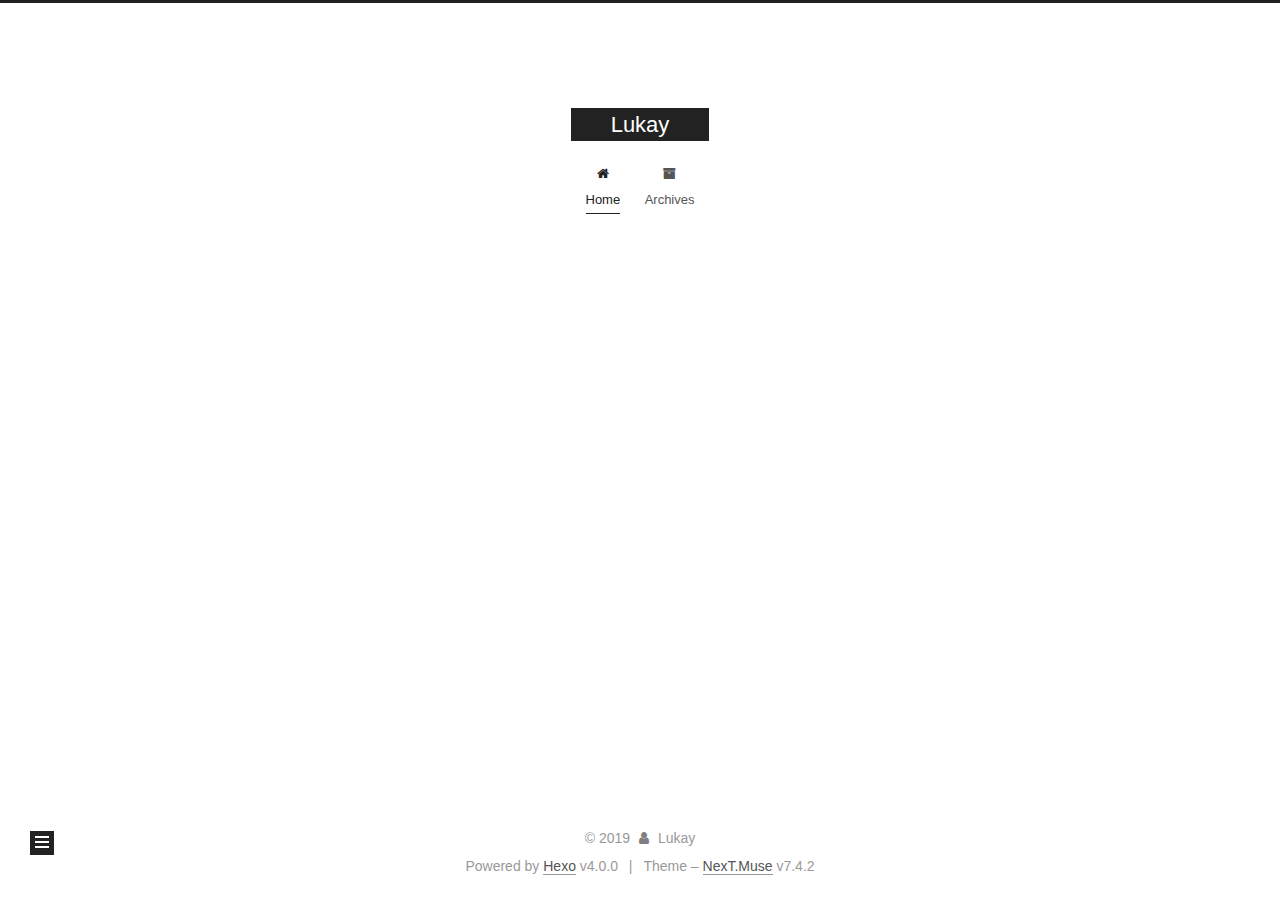
<file: index.html>
<!DOCTYPE html>
<html lang="en">
<head>
  <meta charset="UTF-8">
<meta name="viewport" content="width=device-width, initial-scale=1, maximum-scale=2">
<meta name="theme-color" content="#222">
<meta name="generator" content="Hexo 4.0.0">
  <link rel="apple-touch-icon" sizes="180x180" href="/images/apple-touch-icon-next.png?v=7.4.2">
  <link rel="icon" type="image/png" sizes="32x32" href="/images/favicon-32x32-next.png?v=7.4.2">
  <link rel="icon" type="image/png" sizes="16x16" href="/images/favicon-16x16-next.png?v=7.4.2">
  <link rel="mask-icon" href="/images/logo.svg?v=7.4.2" color="#222">

<link rel="stylesheet" href="/css/main.css?v=7.4.2">


<link rel="stylesheet" href="/lib/font-awesome/css/font-awesome.min.css?v=4.7.0">


<script id="hexo-configurations">
  var NexT = window.NexT || {};
  var CONFIG = {
    root: '/',
    scheme: 'Muse',
    version: '7.4.2',
    exturl: false,
    sidebar: {"position":"left","display":"post","offset":12,"onmobile":false},
    copycode: {"enable":false,"show_result":false,"style":null},
    back2top: {"enable":true,"sidebar":false,"scrollpercent":false},
    bookmark: {"enable":false,"color":"#222","save":"auto"},
    fancybox: false,
    mediumzoom: false,
    lazyload: false,
    pangu: false,
    algolia: {
      appID: '',
      apiKey: '',
      indexName: '',
      hits: {"per_page":10},
      labels: {"input_placeholder":"Search for Posts","hits_empty":"We didn't find any results for the search: ${query}","hits_stats":"${hits} results found in ${time} ms"}
    },
    localsearch: {"enable":false,"trigger":"auto","top_n_per_article":1,"unescape":false,"preload":false},
    path: '',
    motion: {"enable":true,"async":false,"transition":{"post_block":"fadeIn","post_header":"slideDownIn","post_body":"slideDownIn","coll_header":"slideLeftIn","sidebar":"slideUpIn"}},
    translation: {
      copy_button: 'Copy',
      copy_success: 'Copied',
      copy_failure: 'Copy failed'
    },
    sidebarPadding: 40
  };
</script>

  <meta name="description" content="developer">
<meta name="keywords" content="ios,developer,轻清">
<meta property="og:type" content="website">
<meta property="og:title" content="Lukay">
<meta property="og:url" content="http:&#x2F;&#x2F;lukay.cc&#x2F;index.html">
<meta property="og:site_name" content="Lukay">
<meta property="og:description" content="developer">
<meta property="og:locale" content="en">
<meta name="twitter:card" content="summary">

<link rel="canonical" href="http://lukay.cc/">


<script id="page-configurations">
  // https://hexo.io/docs/variables.html
  CONFIG.page = {
    sidebar: "",
    isHome: true,
    isPost: false,
    isPage: false,
    isArchive: false
  };
</script>

  <title>Lukay</title>
  








  <noscript>
  <style>
  .use-motion .brand,
  .use-motion .menu-item,
  .sidebar-inner,
  .use-motion .post-block,
  .use-motion .pagination,
  .use-motion .comments,
  .use-motion .post-header,
  .use-motion .post-body,
  .use-motion .collection-header { opacity: initial; }

  .use-motion .site-title,
  .use-motion .site-subtitle {
    opacity: initial;
    top: initial;
  }

  .use-motion .logo-line-before i { left: initial; }
  .use-motion .logo-line-after i { right: initial; }
  </style>
</noscript>

</head>

<body itemscope itemtype="http://schema.org/WebPage">
  <div class="container use-motion">
    <div class="headband"></div>

    <header class="header" itemscope itemtype="http://schema.org/WPHeader">
      <div class="header-inner"><div class="site-brand-container">
  <div class="site-meta">

    <div>
      <a href="/" class="brand" rel="start">
        <span class="logo-line-before"><i></i></span>
        <span class="site-title">Lukay</span>
        <span class="logo-line-after"><i></i></span>
      </a>
    </div>
  </div>

  <div class="site-nav-toggle">
    <div class="toggle" aria-label="Toggle navigation bar">
      <span class="toggle-line toggle-line-first"></span>
      <span class="toggle-line toggle-line-middle"></span>
      <span class="toggle-line toggle-line-last"></span>
    </div>
  </div>
</div>


<nav class="site-nav">
  
  <ul id="menu" class="menu">
        <li class="menu-item menu-item-home">

    <a href="/" rel="section"><i class="fa fa-fw fa-home"></i>Home</a>

  </li>
        <li class="menu-item menu-item-archives">

    <a href="/archives/" rel="section"><i class="fa fa-fw fa-archive"></i>Archives</a>

  </li>
  </ul>

</nav>
</div>
    </header>

    
  <div class="back-to-top">
    <i class="fa fa-arrow-up"></i>
    <span>0%</span>
  </div>


    <main class="main">
      <div class="main-inner">
        <div class="content-wrap">
          

          <div class="content">
            

  <div class="posts-expand">
        
  
  
  <article itemscope itemtype="http://schema.org/Article" class="post-block home" lang="en">
    <link itemprop="mainEntityOfPage" href="http://Lukay.cc/2019/10/22/hello-world/">

    <span hidden itemprop="author" itemscope itemtype="http://schema.org/Person">
      <meta itemprop="image" content="/images/avatar.gif">
      <meta itemprop="name" content="Lukay">
      <meta itemprop="description" content="developer">
    </span>

    <span hidden itemprop="publisher" itemscope itemtype="http://schema.org/Organization">
      <meta itemprop="name" content="Lukay">
    </span>
      <header class="post-header">
        <h1 class="post-title" itemprop="name headline">
          
            <a href="/2019/10/22/hello-world/" class="post-title-link" itemprop="url">Hello World</a>
        </h1>

        <div class="post-meta">
            <span class="post-meta-item">
              <span class="post-meta-item-icon">
                <i class="fa fa-calendar-o"></i>
              </span>
              <span class="post-meta-item-text">Posted on</span>
              

              <time title="Created: 2019-10-22 17:47:20 / Modified: 20:10:58" itemprop="dateCreated datePublished" datetime="2019-10-22T17:47:20+08:00">2019-10-22</time>
            </span>

          

        </div>
      </header>

    
    
    
    <div class="post-body" itemprop="articleBody">

      
          <p>Welcome !</p>

      
    </div>

    
    
    
      <footer class="post-footer">
        <div class="post-eof"></div>
      </footer>
  </article>
  
  
  

  </div>

  



          </div>
          

        </div>
          
  
  <div class="toggle sidebar-toggle">
    <span class="toggle-line toggle-line-first"></span>
    <span class="toggle-line toggle-line-middle"></span>
    <span class="toggle-line toggle-line-last"></span>
  </div>

  <aside class="sidebar">
    <div class="sidebar-inner">

      <ul class="sidebar-nav motion-element">
        <li class="sidebar-nav-toc">
          Table of Contents
        </li>
        <li class="sidebar-nav-overview">
          Overview
        </li>
      </ul>

      <!--noindex-->
      <div class="post-toc-wrap sidebar-panel">
      </div>
      <!--/noindex-->

      <div class="site-overview-wrap sidebar-panel">
        <div class="site-author motion-element" itemprop="author" itemscope itemtype="http://schema.org/Person">
  <img class="site-author-image" itemprop="image" alt="Lukay"
    src="/images/avatar.gif">
  <p class="site-author-name" itemprop="name">Lukay</p>
  <div class="site-description" itemprop="description">developer</div>
</div>
<div class="site-state-wrap motion-element">
  <nav class="site-state">
      <div class="site-state-item site-state-posts">
          <a href="/archives/">
        
          <span class="site-state-item-count">1</span>
          <span class="site-state-item-name">posts</span>
        </a>
      </div>
  </nav>
</div>



      </div>

    </div>
  </aside>
  <div id="sidebar-dimmer"></div>


      </div>
    </main>

    <footer class="footer">
      <div class="footer-inner">
        

<div class="copyright">
  
  &copy; 
  <span itemprop="copyrightYear">2019</span>
  <span class="with-love">
    <i class="fa fa-user"></i>
  </span>
  <span class="author" itemprop="copyrightHolder">Lukay</span>
</div>
  <div class="powered-by">Powered by <a href="https://hexo.io/" class="theme-link" rel="noopener" target="_blank">Hexo</a> v4.0.0
  </div>
  <span class="post-meta-divider">|</span>
  <div class="theme-info">Theme – <a href="https://muse.theme-next.org/" class="theme-link" rel="noopener" target="_blank">NexT.Muse</a> v7.4.2
  </div>

        












        
      </div>
    </footer>
  </div>

  
  <script src="/lib/anime.min.js?v=3.1.0"></script>
  <script src="/lib/velocity/velocity.min.js?v=1.2.1"></script>
  <script src="/lib/velocity/velocity.ui.min.js?v=1.2.1"></script>
<script src="/js/utils.js?v=7.4.2"></script><script src="/js/motion.js?v=7.4.2"></script>
<script src="/js/schemes/muse.js?v=7.4.2"></script>
<script src="/js/next-boot.js?v=7.4.2"></script>



  


















  

  

  

</body>
</html>
</file>
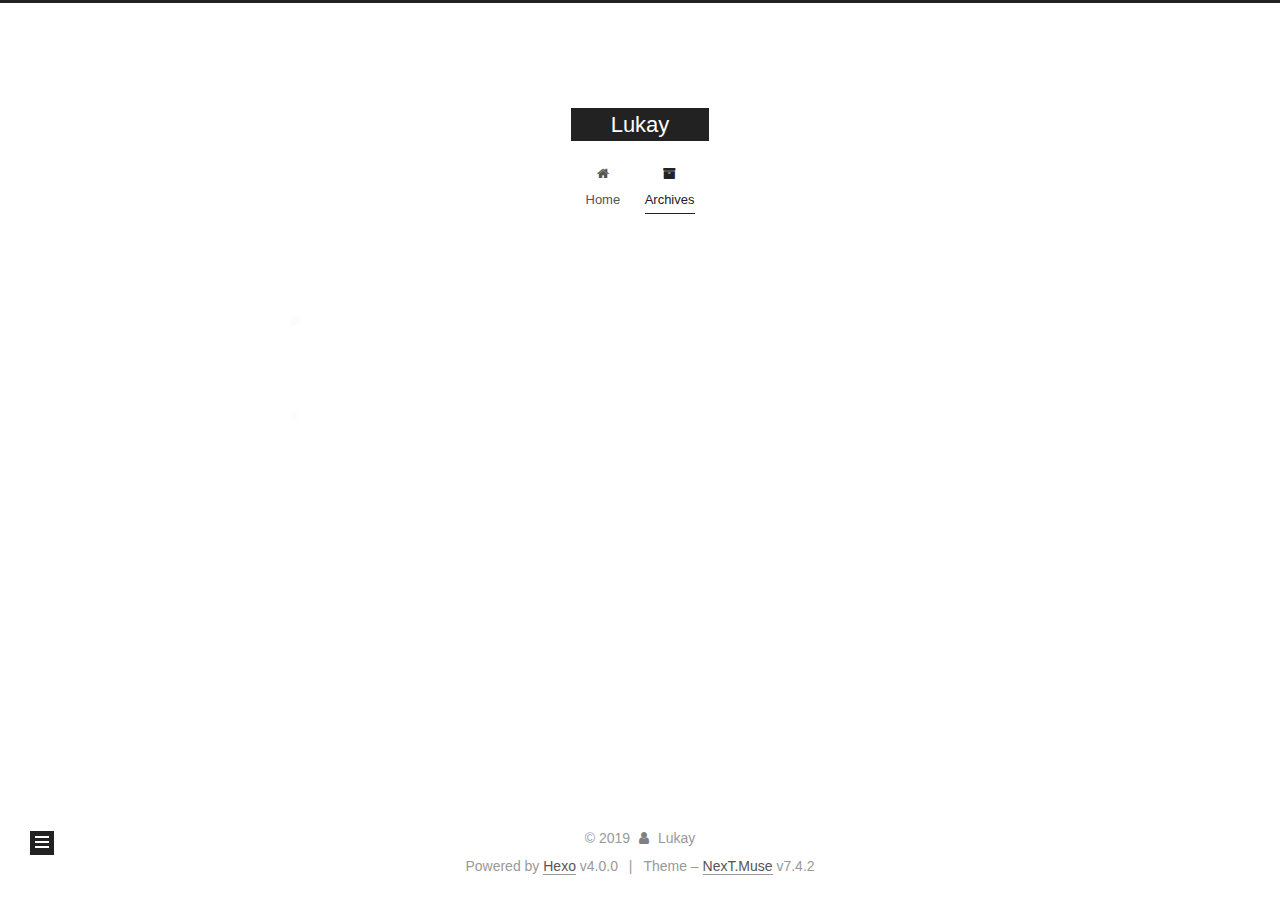
<file: archives/index.html>
<!DOCTYPE html>
<html lang="en">
<head>
  <meta charset="UTF-8">
<meta name="viewport" content="width=device-width, initial-scale=1, maximum-scale=2">
<meta name="theme-color" content="#222">
<meta name="generator" content="Hexo 4.0.0">
  <link rel="apple-touch-icon" sizes="180x180" href="/images/apple-touch-icon-next.png?v=7.4.2">
  <link rel="icon" type="image/png" sizes="32x32" href="/images/favicon-32x32-next.png?v=7.4.2">
  <link rel="icon" type="image/png" sizes="16x16" href="/images/favicon-16x16-next.png?v=7.4.2">
  <link rel="mask-icon" href="/images/logo.svg?v=7.4.2" color="#222">

<link rel="stylesheet" href="/css/main.css?v=7.4.2">


<link rel="stylesheet" href="/lib/font-awesome/css/font-awesome.min.css?v=4.7.0">


<script id="hexo-configurations">
  var NexT = window.NexT || {};
  var CONFIG = {
    root: '/',
    scheme: 'Muse',
    version: '7.4.2',
    exturl: false,
    sidebar: {"position":"left","display":"post","offset":12,"onmobile":false},
    copycode: {"enable":false,"show_result":false,"style":null},
    back2top: {"enable":true,"sidebar":false,"scrollpercent":false},
    bookmark: {"enable":false,"color":"#222","save":"auto"},
    fancybox: false,
    mediumzoom: false,
    lazyload: false,
    pangu: false,
    algolia: {
      appID: '',
      apiKey: '',
      indexName: '',
      hits: {"per_page":10},
      labels: {"input_placeholder":"Search for Posts","hits_empty":"We didn't find any results for the search: ${query}","hits_stats":"${hits} results found in ${time} ms"}
    },
    localsearch: {"enable":false,"trigger":"auto","top_n_per_article":1,"unescape":false,"preload":false},
    path: '',
    motion: {"enable":true,"async":false,"transition":{"post_block":"fadeIn","post_header":"slideDownIn","post_body":"slideDownIn","coll_header":"slideLeftIn","sidebar":"slideUpIn"}},
    translation: {
      copy_button: 'Copy',
      copy_success: 'Copied',
      copy_failure: 'Copy failed'
    },
    sidebarPadding: 40
  };
</script>

  <meta name="description" content="developer">
<meta name="keywords" content="ios,developer,轻清">
<meta property="og:type" content="website">
<meta property="og:title" content="Lukay">
<meta property="og:url" content="http:&#x2F;&#x2F;lukay.cc&#x2F;archives&#x2F;index.html">
<meta property="og:site_name" content="Lukay">
<meta property="og:description" content="developer">
<meta property="og:locale" content="en">
<meta name="twitter:card" content="summary">

<link rel="canonical" href="http://lukay.cc/archives/">


<script id="page-configurations">
  // https://hexo.io/docs/variables.html
  CONFIG.page = {
    sidebar: "",
    isHome: false,
    isPost: false,
    isPage: false,
    isArchive: true
  };
</script>

  <title>Archive | Lukay</title>
  








  <noscript>
  <style>
  .use-motion .brand,
  .use-motion .menu-item,
  .sidebar-inner,
  .use-motion .post-block,
  .use-motion .pagination,
  .use-motion .comments,
  .use-motion .post-header,
  .use-motion .post-body,
  .use-motion .collection-header { opacity: initial; }

  .use-motion .site-title,
  .use-motion .site-subtitle {
    opacity: initial;
    top: initial;
  }

  .use-motion .logo-line-before i { left: initial; }
  .use-motion .logo-line-after i { right: initial; }
  </style>
</noscript>

</head>

<body itemscope itemtype="http://schema.org/WebPage">
  <div class="container use-motion">
    <div class="headband"></div>

    <header class="header" itemscope itemtype="http://schema.org/WPHeader">
      <div class="header-inner"><div class="site-brand-container">
  <div class="site-meta">

    <div>
      <a href="/" class="brand" rel="start">
        <span class="logo-line-before"><i></i></span>
        <span class="site-title">Lukay</span>
        <span class="logo-line-after"><i></i></span>
      </a>
    </div>
  </div>

  <div class="site-nav-toggle">
    <div class="toggle" aria-label="Toggle navigation bar">
      <span class="toggle-line toggle-line-first"></span>
      <span class="toggle-line toggle-line-middle"></span>
      <span class="toggle-line toggle-line-last"></span>
    </div>
  </div>
</div>


<nav class="site-nav">
  
  <ul id="menu" class="menu">
        <li class="menu-item menu-item-home">

    <a href="/" rel="section"><i class="fa fa-fw fa-home"></i>Home</a>

  </li>
        <li class="menu-item menu-item-archives">

    <a href="/archives/" rel="section"><i class="fa fa-fw fa-archive"></i>Archives</a>

  </li>
  </ul>

</nav>
</div>
    </header>

    
  <div class="back-to-top">
    <i class="fa fa-arrow-up"></i>
    <span>0%</span>
  </div>


    <main class="main">
      <div class="main-inner">
        <div class="content-wrap">
          

          <div class="content">
            

  
  
  
  <div class="post-block">
    <div class="posts-collapse">
      <div class="collection-title">
        <span class="collection-header">Um..! 1 post. Keep on posting.</span>
      </div>

      
    <div class="collection-year">
      <h1 class="collection-header">2019</h1>
    </div>

  <article itemscope itemtype="http://schema.org/Article">
    <header class="post-header">

      <div class="post-meta">
        <time itemprop="dateCreated"
              datetime="2019-10-22T17:47:20+08:00"
              content="2019-10-22">
          10-22
        </time>
      </div>

      <h2 class="post-title">
          <a class="post-title-link" href="/2019/10/22/hello-world/" itemprop="url">
            <span itemprop="name">Hello World</span>
          </a>
      </h2>

    </header>
  </article>


    </div>
  </div>
  
  
  

  



          </div>
          

        </div>
          
  
  <div class="toggle sidebar-toggle">
    <span class="toggle-line toggle-line-first"></span>
    <span class="toggle-line toggle-line-middle"></span>
    <span class="toggle-line toggle-line-last"></span>
  </div>

  <aside class="sidebar">
    <div class="sidebar-inner">

      <ul class="sidebar-nav motion-element">
        <li class="sidebar-nav-toc">
          Table of Contents
        </li>
        <li class="sidebar-nav-overview">
          Overview
        </li>
      </ul>

      <!--noindex-->
      <div class="post-toc-wrap sidebar-panel">
      </div>
      <!--/noindex-->

      <div class="site-overview-wrap sidebar-panel">
        <div class="site-author motion-element" itemprop="author" itemscope itemtype="http://schema.org/Person">
  <img class="site-author-image" itemprop="image" alt="Lukay"
    src="/images/avatar.gif">
  <p class="site-author-name" itemprop="name">Lukay</p>
  <div class="site-description" itemprop="description">developer</div>
</div>
<div class="site-state-wrap motion-element">
  <nav class="site-state">
      <div class="site-state-item site-state-posts">
          <a href="/archives/">
        
          <span class="site-state-item-count">1</span>
          <span class="site-state-item-name">posts</span>
        </a>
      </div>
  </nav>
</div>



      </div>

    </div>
  </aside>
  <div id="sidebar-dimmer"></div>


      </div>
    </main>

    <footer class="footer">
      <div class="footer-inner">
        

<div class="copyright">
  
  &copy; 
  <span itemprop="copyrightYear">2019</span>
  <span class="with-love">
    <i class="fa fa-user"></i>
  </span>
  <span class="author" itemprop="copyrightHolder">Lukay</span>
</div>
  <div class="powered-by">Powered by <a href="https://hexo.io/" class="theme-link" rel="noopener" target="_blank">Hexo</a> v4.0.0
  </div>
  <span class="post-meta-divider">|</span>
  <div class="theme-info">Theme – <a href="https://muse.theme-next.org/" class="theme-link" rel="noopener" target="_blank">NexT.Muse</a> v7.4.2
  </div>

        












        
      </div>
    </footer>
  </div>

  
  <script src="/lib/anime.min.js?v=3.1.0"></script>
  <script src="/lib/velocity/velocity.min.js?v=1.2.1"></script>
  <script src="/lib/velocity/velocity.ui.min.js?v=1.2.1"></script>
<script src="/js/utils.js?v=7.4.2"></script><script src="/js/motion.js?v=7.4.2"></script>
<script src="/js/schemes/muse.js?v=7.4.2"></script>
<script src="/js/next-boot.js?v=7.4.2"></script>



  


















  

  

  

</body>
</html>
</file>
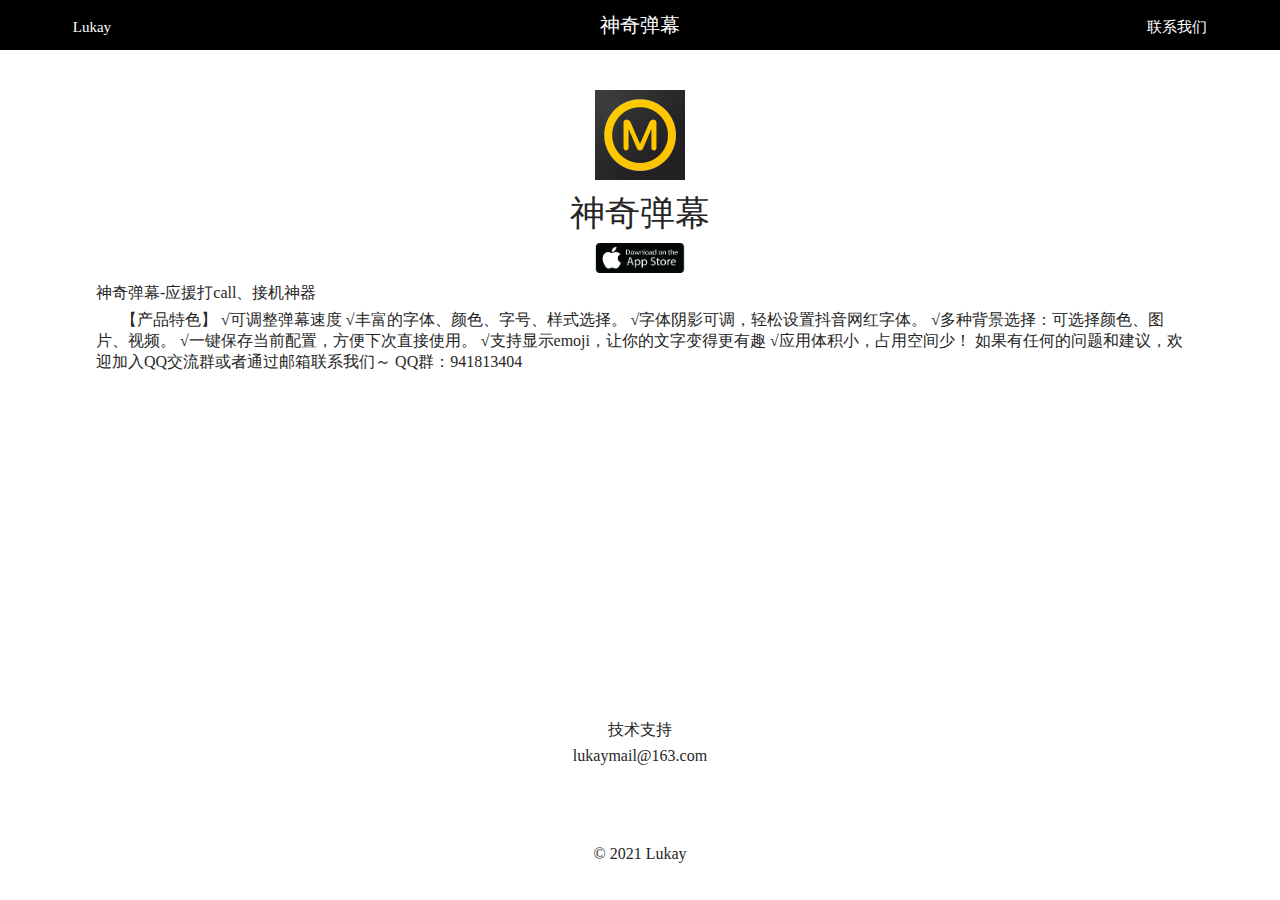
<file: moboard/index.html>
<!DOCTYPE html>
<html lang="en">
  <head>
    <meta charset="UTF-8" />
    <meta name="viewport" content="width=device-width, initial-scale=1.0" />
    <meta http-equiv="X-UA-Compatible" content="ie=edge" />
    <style>
        .p_app_desc{
            text-indent:25px
        }
        p{margin:6px 0}
    </style>
    <title>神奇弹幕-应援打call、接机神器</title>
  </head>
  <body style="background-color:white; color: #262626;">
    <div style="top: 0; left: 0;; width: 100%; height: 100%; position: absolute;">
      <div
        style="width: 100%;height: 50px; background-color: black;float: left;position: fixed; display: block; padding: 0; margin: 0;text-align:center"
      >
        <a
          style="text-align: left; font-size: 15px;margin: 0 auto; line-height: 50px; color: white; display: inline-block; width: 16%;text-decoration: none;"
          href="https://lukay.cc"
          >Lukay</a
        >
        <p
          style="text-align: center; font-size: 20px;margin: 0 auto; line-height: 50px; color: white; display: inline-block;width:56%;"
        >
        神奇弹幕
        </p>
        <a
          style="text-align: right; font-size: 15px;margin: 0 auto; line-height: 50px; color: white; display: inline-block; width: 16%; text-decoration: none;"
          href="mailto:lukaymail@163.com?subject=轻清app反馈&body=web_channel"
          >联系我们</a
        >
      </div>
      <div style="margin:90px auto;width: 85%;height: 60%;">
        <div style="text-align: center;">
          <img src="./icon.png" style="height: 90px; width: 90px; top: 50px;" />
          <p style="font-size: 35px;">神奇弹幕</p>
          <img src="./download_icon.png" style="height: 30px; width: 90px; top: 50px;" onclick="javascript:location.href='https://apps.apple.com/app/id1540905265'" />
              
        </div>
        <div>
          <p>神奇弹幕-应援打call、接机神器</p>
          <p class="p_app_desc">【产品特色】
          √可调整弹幕速度
          √丰富的字体、颜色、字号、样式选择。
          √字体阴影可调，轻松设置抖音网红字体。
          √多种背景选择：可选择颜色、图片、视频。
          √一键保存当前配置，方便下次直接使用。
          √支持显示emoji，让你的文字变得更有趣
          √应用体积小，占用空间少！

          如果有任何的问题和建议，欢迎加入QQ交流群或者通过邮箱联系我们～
          QQ群：941813404
          </p>
        </div>
      </div>
      <div style="margin: auto 0 80px 0; text-align: center;">
            <p>技术支持</p>
            <p>lukaymail@163.com</p>
    </div>
      <div style="height: 40px; width: 100%; text-align: center; margin: auto 0 0 0;">
          <p>© 2021  Lukay</p>
      </div>
    </div>
  </body>
</html>
</file>
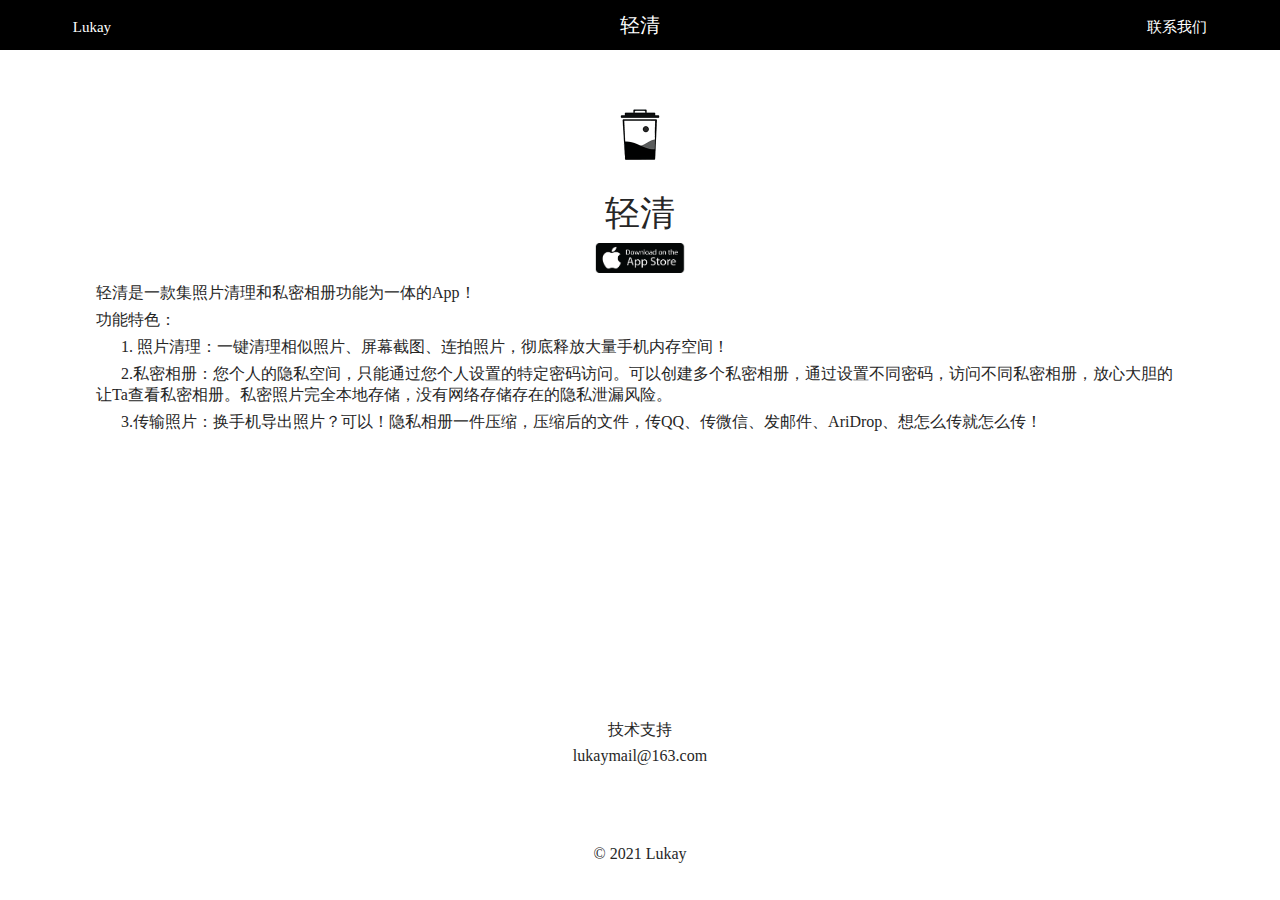
<file: qingqing/index.html>
<!DOCTYPE html>
<html lang="en">
  <head>
    <meta charset="UTF-8" />
    <meta name="viewport" content="width=device-width, initial-scale=1.0" />
    <meta http-equiv="X-UA-Compatible" content="ie=edge" />
    <style>
        .p_app_desc{
            text-indent:25px
        }
        p{margin:6px 0}
    </style>
    <title>轻清-轻松管理您的相册、私密相册</title>
  </head>
  <body style="background-color:white; color: #262626;">
    <div style="top: 0; left: 0;; width: 100%; height: 100%; position: absolute;">
      <div
        style="width: 100%;height: 50px; background-color: black;float: left;position: fixed; display: block; padding: 0; margin: 0;text-align:center"
      >
        <a
          style="text-align: left; font-size: 15px;margin: 0 auto; line-height: 50px; color: white; display: inline-block; width: 16%;text-decoration: none;"
          href="https://lukay.cc"
          >Lukay</a
        >
        <p
          style="text-align: center; font-size: 20px;margin: 0 auto; line-height: 50px; color: white; display: inline-block;width:56%;"
        >
          轻清
        </p>
        <a
          style="text-align: right; font-size: 15px;margin: 0 auto; line-height: 50px; color: white; display: inline-block; width: 16%; text-decoration: none;"
          href="mailto:lukaymail@163.com?subject=轻清app反馈&body=web_channel"
          >联系我们</a
        >
      </div>
      <div style="margin:90px auto;width: 85%;height: 60%;">
        <div style="text-align: center;">
          <img src="./icon.png" style="height: 90px; width: 90px; top: 50px;" />
          <p style="font-size: 35px;">轻清</p>
          <img src="./download_icon.png" style="height: 30px; width: 90px; top: 50px;" onclick="javascript:location.href='https://apps.apple.com/app/id1484043490'" />
        </div>
        <div>
          <p>轻清是一款集照片清理和私密相册功能为一体的App！</p>
          <p>功能特色：</p>
          <p class="p_app_desc">1. 照片清理：一键清理相似照片、屏幕截图、连拍照片，彻底释放大量手机内存空间！</p>
          <p class="p_app_desc">2.私密相册：您个人的隐私空间，只能通过您个人设置的特定密码访问。可以创建多个私密相册，通过设置不同密码，访问不同私密相册，放心大胆的让Ta查看私密相册。私密照片完全本地存储，没有网络存储存在的隐私泄漏风险。
          </p>
          <p class="p_app_desc">3.传输照片：换手机导出照片？可以！隐私相册一件压缩，压缩后的文件，传QQ、传微信、发邮件、AriDrop、想怎么传就怎么传！
          </p>
        </div>
      </div>
      <div style="margin: auto 0 80px 0; text-align: center;">
            <p>技术支持</p>
            <p>lukaymail@163.com</p>
    </div>
      <div style="height: 40px; width: 100%; text-align: center; margin: auto 0 0 0;">
          <p>© 2021  Lukay</p>
      </div>
    </div>
  </body>
</html>
</file>
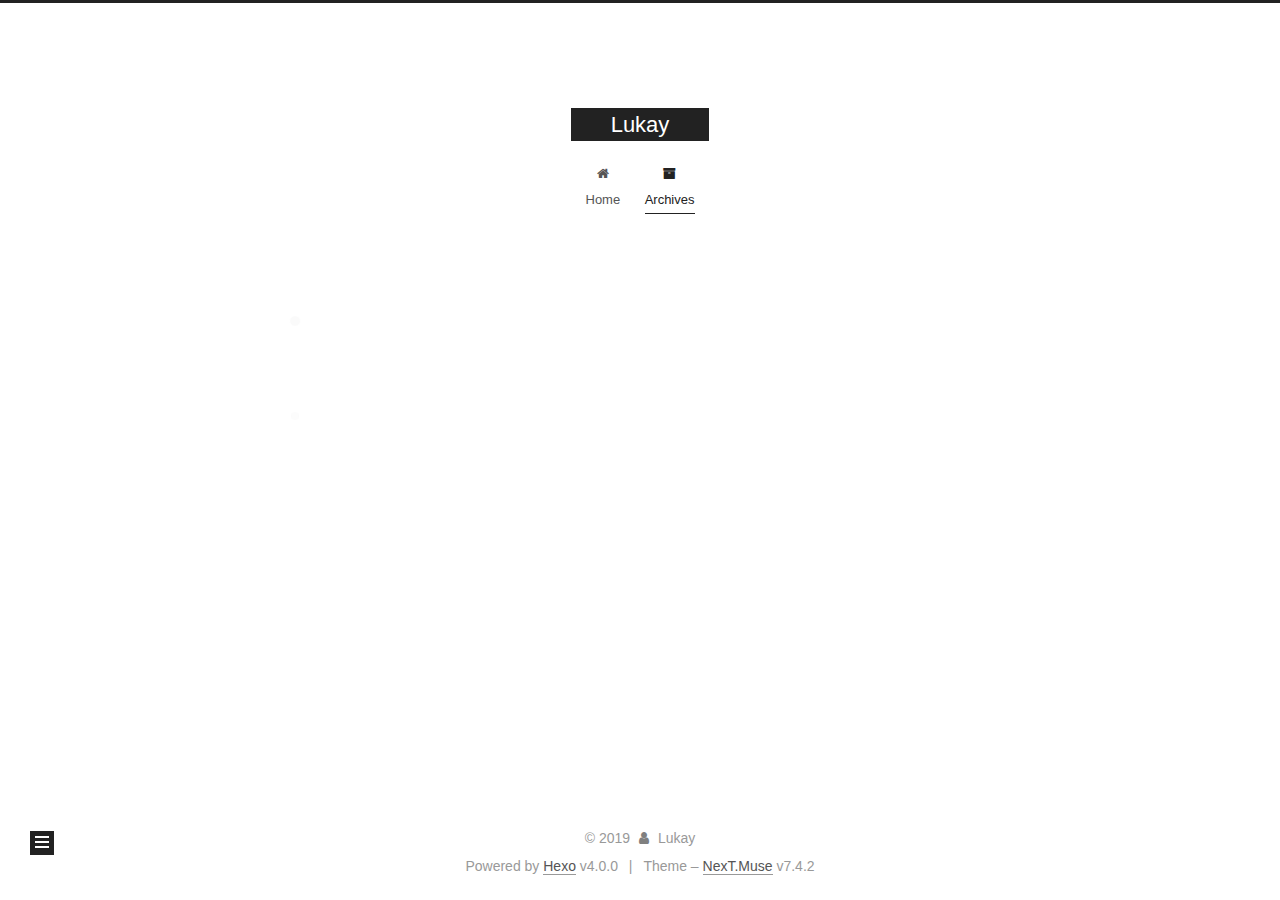
<file: archives/2019/index.html>
<!DOCTYPE html>
<html lang="en">
<head>
  <meta charset="UTF-8">
<meta name="viewport" content="width=device-width, initial-scale=1, maximum-scale=2">
<meta name="theme-color" content="#222">
<meta name="generator" content="Hexo 4.0.0">
  <link rel="apple-touch-icon" sizes="180x180" href="/images/apple-touch-icon-next.png?v=7.4.2">
  <link rel="icon" type="image/png" sizes="32x32" href="/images/favicon-32x32-next.png?v=7.4.2">
  <link rel="icon" type="image/png" sizes="16x16" href="/images/favicon-16x16-next.png?v=7.4.2">
  <link rel="mask-icon" href="/images/logo.svg?v=7.4.2" color="#222">

<link rel="stylesheet" href="/css/main.css?v=7.4.2">


<link rel="stylesheet" href="/lib/font-awesome/css/font-awesome.min.css?v=4.7.0">


<script id="hexo-configurations">
  var NexT = window.NexT || {};
  var CONFIG = {
    root: '/',
    scheme: 'Muse',
    version: '7.4.2',
    exturl: false,
    sidebar: {"position":"left","display":"post","offset":12,"onmobile":false},
    copycode: {"enable":false,"show_result":false,"style":null},
    back2top: {"enable":true,"sidebar":false,"scrollpercent":false},
    bookmark: {"enable":false,"color":"#222","save":"auto"},
    fancybox: false,
    mediumzoom: false,
    lazyload: false,
    pangu: false,
    algolia: {
      appID: '',
      apiKey: '',
      indexName: '',
      hits: {"per_page":10},
      labels: {"input_placeholder":"Search for Posts","hits_empty":"We didn't find any results for the search: ${query}","hits_stats":"${hits} results found in ${time} ms"}
    },
    localsearch: {"enable":false,"trigger":"auto","top_n_per_article":1,"unescape":false,"preload":false},
    path: '',
    motion: {"enable":true,"async":false,"transition":{"post_block":"fadeIn","post_header":"slideDownIn","post_body":"slideDownIn","coll_header":"slideLeftIn","sidebar":"slideUpIn"}},
    translation: {
      copy_button: 'Copy',
      copy_success: 'Copied',
      copy_failure: 'Copy failed'
    },
    sidebarPadding: 40
  };
</script>

  <meta name="description" content="developer">
<meta name="keywords" content="ios,developer,轻清">
<meta property="og:type" content="website">
<meta property="og:title" content="Lukay">
<meta property="og:url" content="http:&#x2F;&#x2F;lukay.cc&#x2F;archives&#x2F;2019&#x2F;index.html">
<meta property="og:site_name" content="Lukay">
<meta property="og:description" content="developer">
<meta property="og:locale" content="en">
<meta name="twitter:card" content="summary">

<link rel="canonical" href="http://lukay.cc/archives/2019/">


<script id="page-configurations">
  // https://hexo.io/docs/variables.html
  CONFIG.page = {
    sidebar: "",
    isHome: false,
    isPost: false,
    isPage: false,
    isArchive: true
  };
</script>

  <title>Archive | Lukay</title>
  








  <noscript>
  <style>
  .use-motion .brand,
  .use-motion .menu-item,
  .sidebar-inner,
  .use-motion .post-block,
  .use-motion .pagination,
  .use-motion .comments,
  .use-motion .post-header,
  .use-motion .post-body,
  .use-motion .collection-header { opacity: initial; }

  .use-motion .site-title,
  .use-motion .site-subtitle {
    opacity: initial;
    top: initial;
  }

  .use-motion .logo-line-before i { left: initial; }
  .use-motion .logo-line-after i { right: initial; }
  </style>
</noscript>

</head>

<body itemscope itemtype="http://schema.org/WebPage">
  <div class="container use-motion">
    <div class="headband"></div>

    <header class="header" itemscope itemtype="http://schema.org/WPHeader">
      <div class="header-inner"><div class="site-brand-container">
  <div class="site-meta">

    <div>
      <a href="/" class="brand" rel="start">
        <span class="logo-line-before"><i></i></span>
        <span class="site-title">Lukay</span>
        <span class="logo-line-after"><i></i></span>
      </a>
    </div>
  </div>

  <div class="site-nav-toggle">
    <div class="toggle" aria-label="Toggle navigation bar">
      <span class="toggle-line toggle-line-first"></span>
      <span class="toggle-line toggle-line-middle"></span>
      <span class="toggle-line toggle-line-last"></span>
    </div>
  </div>
</div>


<nav class="site-nav">
  
  <ul id="menu" class="menu">
        <li class="menu-item menu-item-home">

    <a href="/" rel="section"><i class="fa fa-fw fa-home"></i>Home</a>

  </li>
        <li class="menu-item menu-item-archives">

    <a href="/archives/" rel="section"><i class="fa fa-fw fa-archive"></i>Archives</a>

  </li>
  </ul>

</nav>
</div>
    </header>

    
  <div class="back-to-top">
    <i class="fa fa-arrow-up"></i>
    <span>0%</span>
  </div>


    <main class="main">
      <div class="main-inner">
        <div class="content-wrap">
          

          <div class="content">
            

  
  
  
  <div class="post-block">
    <div class="posts-collapse">
      <div class="collection-title">
        <span class="collection-header">Um..! 1 post. Keep on posting.</span>
      </div>

      
    <div class="collection-year">
      <h1 class="collection-header">2019</h1>
    </div>

  <article itemscope itemtype="http://schema.org/Article">
    <header class="post-header">

      <div class="post-meta">
        <time itemprop="dateCreated"
              datetime="2019-10-22T17:47:20+08:00"
              content="2019-10-22">
          10-22
        </time>
      </div>

      <h2 class="post-title">
          <a class="post-title-link" href="/2019/10/22/hello-world/" itemprop="url">
            <span itemprop="name">Hello World</span>
          </a>
      </h2>

    </header>
  </article>


    </div>
  </div>
  
  
  

  



          </div>
          

        </div>
          
  
  <div class="toggle sidebar-toggle">
    <span class="toggle-line toggle-line-first"></span>
    <span class="toggle-line toggle-line-middle"></span>
    <span class="toggle-line toggle-line-last"></span>
  </div>

  <aside class="sidebar">
    <div class="sidebar-inner">

      <ul class="sidebar-nav motion-element">
        <li class="sidebar-nav-toc">
          Table of Contents
        </li>
        <li class="sidebar-nav-overview">
          Overview
        </li>
      </ul>

      <!--noindex-->
      <div class="post-toc-wrap sidebar-panel">
      </div>
      <!--/noindex-->

      <div class="site-overview-wrap sidebar-panel">
        <div class="site-author motion-element" itemprop="author" itemscope itemtype="http://schema.org/Person">
  <img class="site-author-image" itemprop="image" alt="Lukay"
    src="/images/avatar.gif">
  <p class="site-author-name" itemprop="name">Lukay</p>
  <div class="site-description" itemprop="description">developer</div>
</div>
<div class="site-state-wrap motion-element">
  <nav class="site-state">
      <div class="site-state-item site-state-posts">
          <a href="/archives/">
        
          <span class="site-state-item-count">1</span>
          <span class="site-state-item-name">posts</span>
        </a>
      </div>
  </nav>
</div>



      </div>

    </div>
  </aside>
  <div id="sidebar-dimmer"></div>


      </div>
    </main>

    <footer class="footer">
      <div class="footer-inner">
        

<div class="copyright">
  
  &copy; 
  <span itemprop="copyrightYear">2019</span>
  <span class="with-love">
    <i class="fa fa-user"></i>
  </span>
  <span class="author" itemprop="copyrightHolder">Lukay</span>
</div>
  <div class="powered-by">Powered by <a href="https://hexo.io/" class="theme-link" rel="noopener" target="_blank">Hexo</a> v4.0.0
  </div>
  <span class="post-meta-divider">|</span>
  <div class="theme-info">Theme – <a href="https://muse.theme-next.org/" class="theme-link" rel="noopener" target="_blank">NexT.Muse</a> v7.4.2
  </div>

        












        
      </div>
    </footer>
  </div>

  
  <script src="/lib/anime.min.js?v=3.1.0"></script>
  <script src="/lib/velocity/velocity.min.js?v=1.2.1"></script>
  <script src="/lib/velocity/velocity.ui.min.js?v=1.2.1"></script>
<script src="/js/utils.js?v=7.4.2"></script><script src="/js/motion.js?v=7.4.2"></script>
<script src="/js/schemes/muse.js?v=7.4.2"></script>
<script src="/js/next-boot.js?v=7.4.2"></script>



  


















  

  

  

</body>
</html>
</file>
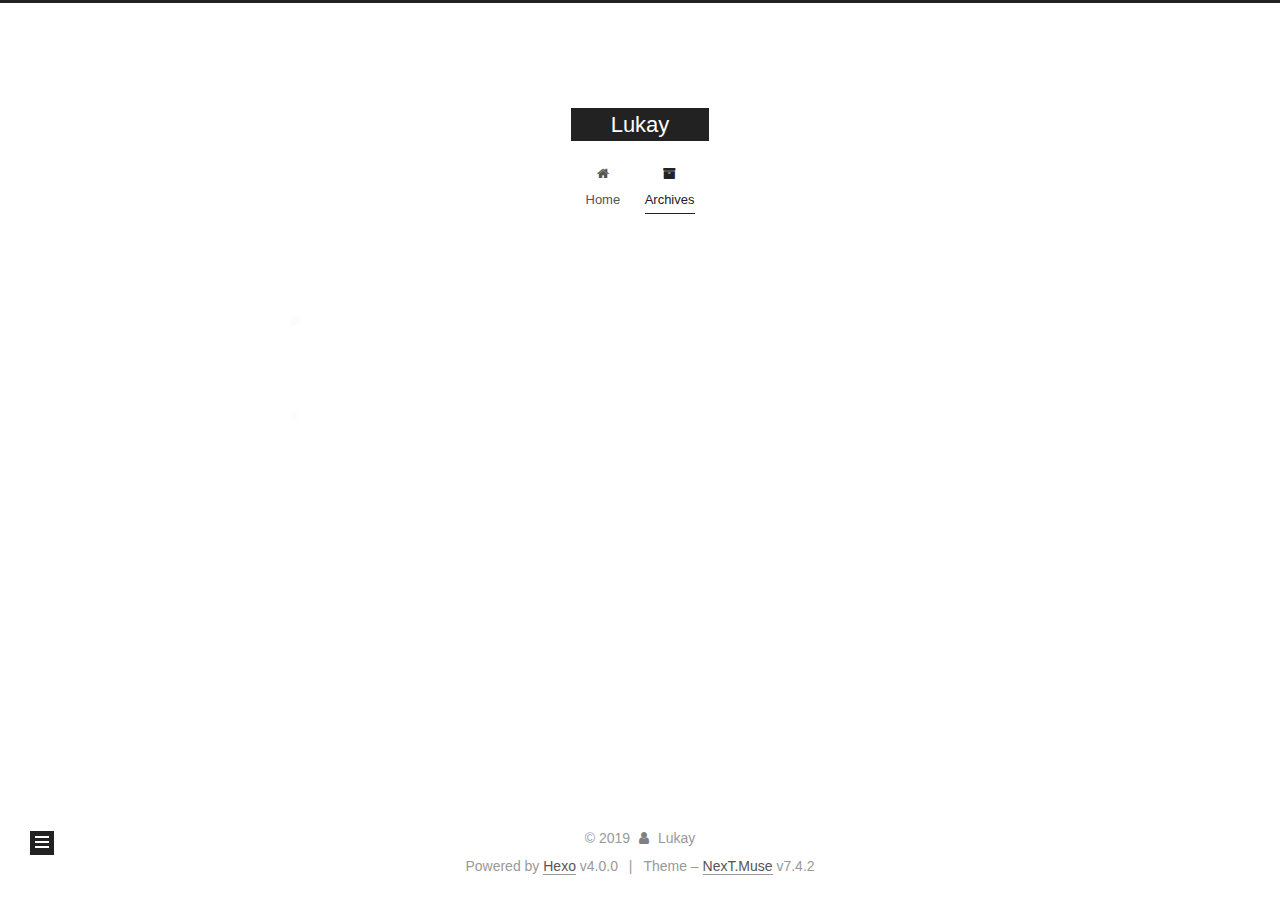
<file: archives/2019/10/index.html>
<!DOCTYPE html>
<html lang="en">
<head>
  <meta charset="UTF-8">
<meta name="viewport" content="width=device-width, initial-scale=1, maximum-scale=2">
<meta name="theme-color" content="#222">
<meta name="generator" content="Hexo 4.0.0">
  <link rel="apple-touch-icon" sizes="180x180" href="/images/apple-touch-icon-next.png?v=7.4.2">
  <link rel="icon" type="image/png" sizes="32x32" href="/images/favicon-32x32-next.png?v=7.4.2">
  <link rel="icon" type="image/png" sizes="16x16" href="/images/favicon-16x16-next.png?v=7.4.2">
  <link rel="mask-icon" href="/images/logo.svg?v=7.4.2" color="#222">

<link rel="stylesheet" href="/css/main.css?v=7.4.2">


<link rel="stylesheet" href="/lib/font-awesome/css/font-awesome.min.css?v=4.7.0">


<script id="hexo-configurations">
  var NexT = window.NexT || {};
  var CONFIG = {
    root: '/',
    scheme: 'Muse',
    version: '7.4.2',
    exturl: false,
    sidebar: {"position":"left","display":"post","offset":12,"onmobile":false},
    copycode: {"enable":false,"show_result":false,"style":null},
    back2top: {"enable":true,"sidebar":false,"scrollpercent":false},
    bookmark: {"enable":false,"color":"#222","save":"auto"},
    fancybox: false,
    mediumzoom: false,
    lazyload: false,
    pangu: false,
    algolia: {
      appID: '',
      apiKey: '',
      indexName: '',
      hits: {"per_page":10},
      labels: {"input_placeholder":"Search for Posts","hits_empty":"We didn't find any results for the search: ${query}","hits_stats":"${hits} results found in ${time} ms"}
    },
    localsearch: {"enable":false,"trigger":"auto","top_n_per_article":1,"unescape":false,"preload":false},
    path: '',
    motion: {"enable":true,"async":false,"transition":{"post_block":"fadeIn","post_header":"slideDownIn","post_body":"slideDownIn","coll_header":"slideLeftIn","sidebar":"slideUpIn"}},
    translation: {
      copy_button: 'Copy',
      copy_success: 'Copied',
      copy_failure: 'Copy failed'
    },
    sidebarPadding: 40
  };
</script>

  <meta name="description" content="developer">
<meta name="keywords" content="ios,developer,轻清">
<meta property="og:type" content="website">
<meta property="og:title" content="Lukay">
<meta property="og:url" content="http:&#x2F;&#x2F;lukay.cc&#x2F;archives&#x2F;2019&#x2F;10&#x2F;index.html">
<meta property="og:site_name" content="Lukay">
<meta property="og:description" content="developer">
<meta property="og:locale" content="en">
<meta name="twitter:card" content="summary">

<link rel="canonical" href="http://lukay.cc/archives/2019/10/">


<script id="page-configurations">
  // https://hexo.io/docs/variables.html
  CONFIG.page = {
    sidebar: "",
    isHome: false,
    isPost: false,
    isPage: false,
    isArchive: true
  };
</script>

  <title>Archive | Lukay</title>
  








  <noscript>
  <style>
  .use-motion .brand,
  .use-motion .menu-item,
  .sidebar-inner,
  .use-motion .post-block,
  .use-motion .pagination,
  .use-motion .comments,
  .use-motion .post-header,
  .use-motion .post-body,
  .use-motion .collection-header { opacity: initial; }

  .use-motion .site-title,
  .use-motion .site-subtitle {
    opacity: initial;
    top: initial;
  }

  .use-motion .logo-line-before i { left: initial; }
  .use-motion .logo-line-after i { right: initial; }
  </style>
</noscript>

</head>

<body itemscope itemtype="http://schema.org/WebPage">
  <div class="container use-motion">
    <div class="headband"></div>

    <header class="header" itemscope itemtype="http://schema.org/WPHeader">
      <div class="header-inner"><div class="site-brand-container">
  <div class="site-meta">

    <div>
      <a href="/" class="brand" rel="start">
        <span class="logo-line-before"><i></i></span>
        <span class="site-title">Lukay</span>
        <span class="logo-line-after"><i></i></span>
      </a>
    </div>
  </div>

  <div class="site-nav-toggle">
    <div class="toggle" aria-label="Toggle navigation bar">
      <span class="toggle-line toggle-line-first"></span>
      <span class="toggle-line toggle-line-middle"></span>
      <span class="toggle-line toggle-line-last"></span>
    </div>
  </div>
</div>


<nav class="site-nav">
  
  <ul id="menu" class="menu">
        <li class="menu-item menu-item-home">

    <a href="/" rel="section"><i class="fa fa-fw fa-home"></i>Home</a>

  </li>
        <li class="menu-item menu-item-archives">

    <a href="/archives/" rel="section"><i class="fa fa-fw fa-archive"></i>Archives</a>

  </li>
  </ul>

</nav>
</div>
    </header>

    
  <div class="back-to-top">
    <i class="fa fa-arrow-up"></i>
    <span>0%</span>
  </div>


    <main class="main">
      <div class="main-inner">
        <div class="content-wrap">
          

          <div class="content">
            

  
  
  
  <div class="post-block">
    <div class="posts-collapse">
      <div class="collection-title">
        <span class="collection-header">Um..! 1 post. Keep on posting.</span>
      </div>

      
    <div class="collection-year">
      <h1 class="collection-header">2019</h1>
    </div>

  <article itemscope itemtype="http://schema.org/Article">
    <header class="post-header">

      <div class="post-meta">
        <time itemprop="dateCreated"
              datetime="2019-10-22T17:47:20+08:00"
              content="2019-10-22">
          10-22
        </time>
      </div>

      <h2 class="post-title">
          <a class="post-title-link" href="/2019/10/22/hello-world/" itemprop="url">
            <span itemprop="name">Hello World</span>
          </a>
      </h2>

    </header>
  </article>


    </div>
  </div>
  
  
  

  



          </div>
          

        </div>
          
  
  <div class="toggle sidebar-toggle">
    <span class="toggle-line toggle-line-first"></span>
    <span class="toggle-line toggle-line-middle"></span>
    <span class="toggle-line toggle-line-last"></span>
  </div>

  <aside class="sidebar">
    <div class="sidebar-inner">

      <ul class="sidebar-nav motion-element">
        <li class="sidebar-nav-toc">
          Table of Contents
        </li>
        <li class="sidebar-nav-overview">
          Overview
        </li>
      </ul>

      <!--noindex-->
      <div class="post-toc-wrap sidebar-panel">
      </div>
      <!--/noindex-->

      <div class="site-overview-wrap sidebar-panel">
        <div class="site-author motion-element" itemprop="author" itemscope itemtype="http://schema.org/Person">
  <img class="site-author-image" itemprop="image" alt="Lukay"
    src="/images/avatar.gif">
  <p class="site-author-name" itemprop="name">Lukay</p>
  <div class="site-description" itemprop="description">developer</div>
</div>
<div class="site-state-wrap motion-element">
  <nav class="site-state">
      <div class="site-state-item site-state-posts">
          <a href="/archives/">
        
          <span class="site-state-item-count">1</span>
          <span class="site-state-item-name">posts</span>
        </a>
      </div>
  </nav>
</div>



      </div>

    </div>
  </aside>
  <div id="sidebar-dimmer"></div>


      </div>
    </main>

    <footer class="footer">
      <div class="footer-inner">
        

<div class="copyright">
  
  &copy; 
  <span itemprop="copyrightYear">2019</span>
  <span class="with-love">
    <i class="fa fa-user"></i>
  </span>
  <span class="author" itemprop="copyrightHolder">Lukay</span>
</div>
  <div class="powered-by">Powered by <a href="https://hexo.io/" class="theme-link" rel="noopener" target="_blank">Hexo</a> v4.0.0
  </div>
  <span class="post-meta-divider">|</span>
  <div class="theme-info">Theme – <a href="https://muse.theme-next.org/" class="theme-link" rel="noopener" target="_blank">NexT.Muse</a> v7.4.2
  </div>

        












        
      </div>
    </footer>
  </div>

  
  <script src="/lib/anime.min.js?v=3.1.0"></script>
  <script src="/lib/velocity/velocity.min.js?v=1.2.1"></script>
  <script src="/lib/velocity/velocity.ui.min.js?v=1.2.1"></script>
<script src="/js/utils.js?v=7.4.2"></script><script src="/js/motion.js?v=7.4.2"></script>
<script src="/js/schemes/muse.js?v=7.4.2"></script>
<script src="/js/next-boot.js?v=7.4.2"></script>



  


















  

  

  

</body>
</html>
</file>
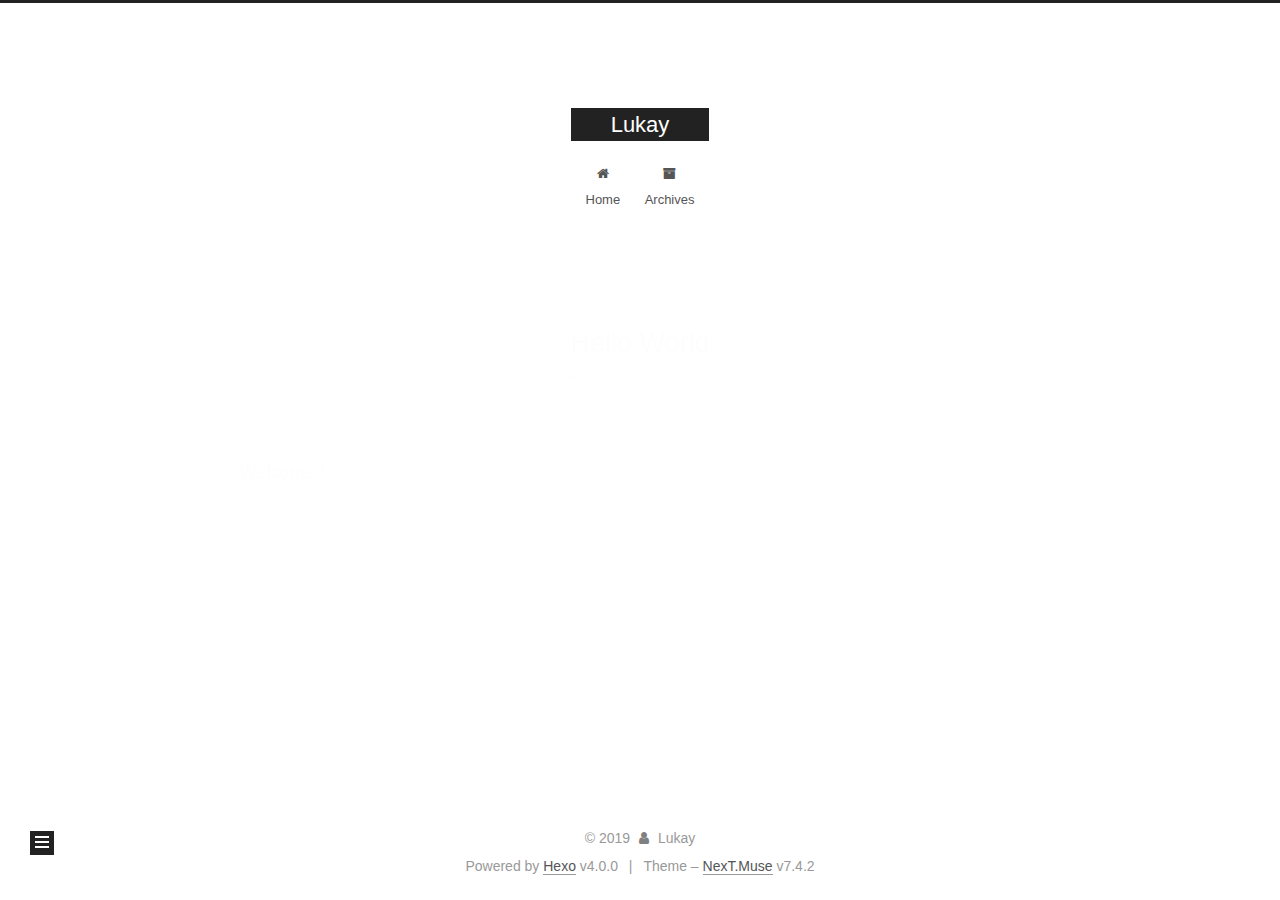
<file: 2019/10/22/hello-world/index.html>
<!DOCTYPE html>
<html lang="en">
<head>
  <meta charset="UTF-8">
<meta name="viewport" content="width=device-width, initial-scale=1, maximum-scale=2">
<meta name="theme-color" content="#222">
<meta name="generator" content="Hexo 4.0.0">
  <link rel="apple-touch-icon" sizes="180x180" href="/images/apple-touch-icon-next.png?v=7.4.2">
  <link rel="icon" type="image/png" sizes="32x32" href="/images/favicon-32x32-next.png?v=7.4.2">
  <link rel="icon" type="image/png" sizes="16x16" href="/images/favicon-16x16-next.png?v=7.4.2">
  <link rel="mask-icon" href="/images/logo.svg?v=7.4.2" color="#222">

<link rel="stylesheet" href="/css/main.css?v=7.4.2">


<link rel="stylesheet" href="/lib/font-awesome/css/font-awesome.min.css?v=4.7.0">


<script id="hexo-configurations">
  var NexT = window.NexT || {};
  var CONFIG = {
    root: '/',
    scheme: 'Muse',
    version: '7.4.2',
    exturl: false,
    sidebar: {"position":"left","display":"post","offset":12,"onmobile":false},
    copycode: {"enable":false,"show_result":false,"style":null},
    back2top: {"enable":true,"sidebar":false,"scrollpercent":false},
    bookmark: {"enable":false,"color":"#222","save":"auto"},
    fancybox: false,
    mediumzoom: false,
    lazyload: false,
    pangu: false,
    algolia: {
      appID: '',
      apiKey: '',
      indexName: '',
      hits: {"per_page":10},
      labels: {"input_placeholder":"Search for Posts","hits_empty":"We didn't find any results for the search: ${query}","hits_stats":"${hits} results found in ${time} ms"}
    },
    localsearch: {"enable":false,"trigger":"auto","top_n_per_article":1,"unescape":false,"preload":false},
    path: '',
    motion: {"enable":true,"async":false,"transition":{"post_block":"fadeIn","post_header":"slideDownIn","post_body":"slideDownIn","coll_header":"slideLeftIn","sidebar":"slideUpIn"}},
    translation: {
      copy_button: 'Copy',
      copy_success: 'Copied',
      copy_failure: 'Copy failed'
    },
    sidebarPadding: 40
  };
</script>

  <meta name="description" content="Welcome !">
<meta name="keywords" content="ios,developer,轻清">
<meta property="og:type" content="article">
<meta property="og:title" content="Hello World">
<meta property="og:url" content="http:&#x2F;&#x2F;lukay.cc&#x2F;2019&#x2F;10&#x2F;22&#x2F;hello-world&#x2F;index.html">
<meta property="og:site_name" content="Lukay">
<meta property="og:description" content="Welcome !">
<meta property="og:locale" content="en">
<meta property="og:updated_time" content="2019-10-22T12:10:58.527Z">
<meta name="twitter:card" content="summary">

<link rel="canonical" href="http://lukay.cc/2019/10/22/hello-world/">


<script id="page-configurations">
  // https://hexo.io/docs/variables.html
  CONFIG.page = {
    sidebar: "",
    isHome: false,
    isPost: true,
    isPage: false,
    isArchive: false
  };
</script>

  <title>Hello World | Lukay</title>
  








  <noscript>
  <style>
  .use-motion .brand,
  .use-motion .menu-item,
  .sidebar-inner,
  .use-motion .post-block,
  .use-motion .pagination,
  .use-motion .comments,
  .use-motion .post-header,
  .use-motion .post-body,
  .use-motion .collection-header { opacity: initial; }

  .use-motion .site-title,
  .use-motion .site-subtitle {
    opacity: initial;
    top: initial;
  }

  .use-motion .logo-line-before i { left: initial; }
  .use-motion .logo-line-after i { right: initial; }
  </style>
</noscript>

</head>

<body itemscope itemtype="http://schema.org/WebPage">
  <div class="container use-motion">
    <div class="headband"></div>

    <header class="header" itemscope itemtype="http://schema.org/WPHeader">
      <div class="header-inner"><div class="site-brand-container">
  <div class="site-meta">

    <div>
      <a href="/" class="brand" rel="start">
        <span class="logo-line-before"><i></i></span>
        <span class="site-title">Lukay</span>
        <span class="logo-line-after"><i></i></span>
      </a>
    </div>
  </div>

  <div class="site-nav-toggle">
    <div class="toggle" aria-label="Toggle navigation bar">
      <span class="toggle-line toggle-line-first"></span>
      <span class="toggle-line toggle-line-middle"></span>
      <span class="toggle-line toggle-line-last"></span>
    </div>
  </div>
</div>


<nav class="site-nav">
  
  <ul id="menu" class="menu">
        <li class="menu-item menu-item-home">

    <a href="/" rel="section"><i class="fa fa-fw fa-home"></i>Home</a>

  </li>
        <li class="menu-item menu-item-archives">

    <a href="/archives/" rel="section"><i class="fa fa-fw fa-archive"></i>Archives</a>

  </li>
  </ul>

</nav>
</div>
    </header>

    
  <div class="back-to-top">
    <i class="fa fa-arrow-up"></i>
    <span>0%</span>
  </div>


    <main class="main">
      <div class="main-inner">
        <div class="content-wrap">
          

          <div class="content">
            

  <div class="posts-expand">
      
  
  
  <article itemscope itemtype="http://schema.org/Article" class="post-block " lang="en">
    <link itemprop="mainEntityOfPage" href="http://Lukay.cc/2019/10/22/hello-world/">

    <span hidden itemprop="author" itemscope itemtype="http://schema.org/Person">
      <meta itemprop="image" content="/images/avatar.gif">
      <meta itemprop="name" content="Lukay">
      <meta itemprop="description" content="developer">
    </span>

    <span hidden itemprop="publisher" itemscope itemtype="http://schema.org/Organization">
      <meta itemprop="name" content="Lukay">
    </span>
      <header class="post-header">
        <h1 class="post-title" itemprop="name headline">
          Hello World
        </h1>

        <div class="post-meta">
            <span class="post-meta-item">
              <span class="post-meta-item-icon">
                <i class="fa fa-calendar-o"></i>
              </span>
              <span class="post-meta-item-text">Posted on</span>
              

              <time title="Created: 2019-10-22 17:47:20 / Modified: 20:10:58" itemprop="dateCreated datePublished" datetime="2019-10-22T17:47:20+08:00">2019-10-22</time>
            </span>

          

        </div>
      </header>

    
    
    
    <div class="post-body" itemprop="articleBody">

      
        <p>Welcome !</p>

    </div>

    
    
    

      <footer class="post-footer">

        

      </footer>
    
  </article>
  
  
  

  </div>


          </div>
          

        </div>
          
  
  <div class="toggle sidebar-toggle">
    <span class="toggle-line toggle-line-first"></span>
    <span class="toggle-line toggle-line-middle"></span>
    <span class="toggle-line toggle-line-last"></span>
  </div>

  <aside class="sidebar">
    <div class="sidebar-inner">

      <ul class="sidebar-nav motion-element">
        <li class="sidebar-nav-toc">
          Table of Contents
        </li>
        <li class="sidebar-nav-overview">
          Overview
        </li>
      </ul>

      <!--noindex-->
      <div class="post-toc-wrap sidebar-panel">
      </div>
      <!--/noindex-->

      <div class="site-overview-wrap sidebar-panel">
        <div class="site-author motion-element" itemprop="author" itemscope itemtype="http://schema.org/Person">
  <img class="site-author-image" itemprop="image" alt="Lukay"
    src="/images/avatar.gif">
  <p class="site-author-name" itemprop="name">Lukay</p>
  <div class="site-description" itemprop="description">developer</div>
</div>
<div class="site-state-wrap motion-element">
  <nav class="site-state">
      <div class="site-state-item site-state-posts">
          <a href="/archives/">
        
          <span class="site-state-item-count">1</span>
          <span class="site-state-item-name">posts</span>
        </a>
      </div>
  </nav>
</div>



      </div>

    </div>
  </aside>
  <div id="sidebar-dimmer"></div>


      </div>
    </main>

    <footer class="footer">
      <div class="footer-inner">
        

<div class="copyright">
  
  &copy; 
  <span itemprop="copyrightYear">2019</span>
  <span class="with-love">
    <i class="fa fa-user"></i>
  </span>
  <span class="author" itemprop="copyrightHolder">Lukay</span>
</div>
  <div class="powered-by">Powered by <a href="https://hexo.io/" class="theme-link" rel="noopener" target="_blank">Hexo</a> v4.0.0
  </div>
  <span class="post-meta-divider">|</span>
  <div class="theme-info">Theme – <a href="https://muse.theme-next.org/" class="theme-link" rel="noopener" target="_blank">NexT.Muse</a> v7.4.2
  </div>

        












        
      </div>
    </footer>
  </div>

  
  <script src="/lib/anime.min.js?v=3.1.0"></script>
  <script src="/lib/velocity/velocity.min.js?v=1.2.1"></script>
  <script src="/lib/velocity/velocity.ui.min.js?v=1.2.1"></script>
<script src="/js/utils.js?v=7.4.2"></script><script src="/js/motion.js?v=7.4.2"></script>
<script src="/js/schemes/muse.js?v=7.4.2"></script>
<script src="/js/next-boot.js?v=7.4.2"></script>



  


















  

  

  

</body>
</html>
</file>
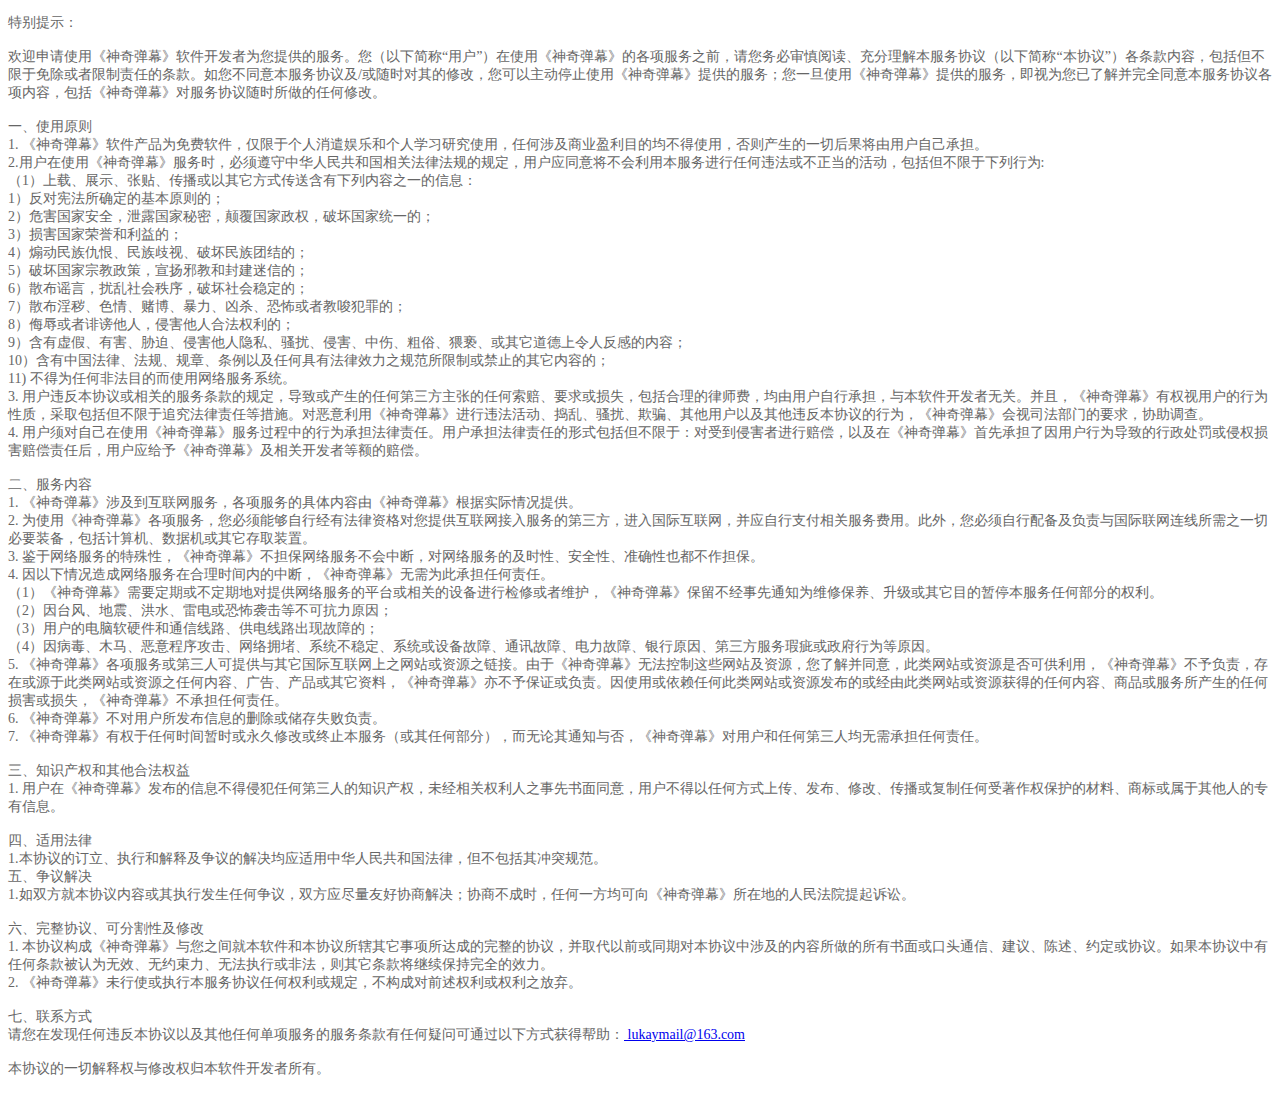
<file: other/dm_agreement.html>
<!DOCTYPE html>
<html>
<head lang="en">
    <meta charset="UTF-8">
    <meta name="viewport" content="width=device-width,user-scalable=no,initial-scale=1,maximum-scale=2"/>
    <title>服务条款</title>
</head>
<body>
<div class="">
<!-- <p style="color: black; font-size: 18px; text-align: center;">隐私条款</p> -->
    <div style="color: #666; font-size: 14px;">
       <p>特别提示：</br>
       </br>
        欢迎申请使用《神奇弹幕》软件开发者为您提供的服务。您（以下简称“用户”）在使用《神奇弹幕》的各项服务之前，请您务必审慎阅读、充分理解本服务协议（以下简称“本协议”）各条款内容，包括但不限于免除或者限制责任的条款。如您不同意本服务协议及/或随时对其的修改，您可以主动停止使用《神奇弹幕》提供的服务；您一旦使用《神奇弹幕》提供的服务，即视为您已了解并完全同意本服务协议各项内容，包括《神奇弹幕》对服务协议随时所做的任何修改。</br>
    </br>
        一、使用原则</br>
        1. 《神奇弹幕》软件产品为免费软件，仅限于个人消遣娱乐和个人学习研究使用，任何涉及商业盈利目的均不得使用，否则产生的一切后果将由用户自己承担。</br>
        2.用户在使用《神奇弹幕》服务时，必须遵守中华人民共和国相关法律法规的规定，用户应同意将不会利用本服务进行任何违法或不正当的活动，包括但不限于下列行为:</br>
        （1）上载、展示、张贴、传播或以其它方式传送含有下列内容之一的信息：</br>
            1）反对宪法所确定的基本原则的；</br>
            2）危害国家安全，泄露国家秘密，颠覆国家政权，破坏国家统一的；</br>
            3）损害国家荣誉和利益的；</br>
            4）煽动民族仇恨、民族歧视、破坏民族团结的；</br>
            5）破坏国家宗教政策，宣扬邪教和封建迷信的；</br>
            6）散布谣言，扰乱社会秩序，破坏社会稳定的；</br>
            7）散布淫秽、色情、赌博、暴力、凶杀、恐怖或者教唆犯罪的；</br>
            8）侮辱或者诽谤他人，侵害他人合法权利的；</br>
            9）含有虚假、有害、胁迫、侵害他人隐私、骚扰、侵害、中伤、粗俗、猥亵、或其它道德上令人反感的内容；</br>
            10）含有中国法律、法规、规章、条例以及任何具有法律效力之规范所限制或禁止的其它内容的；</br>
        11)   不得为任何非法目的而使用网络服务系统。</br>
        3. 用户违反本协议或相关的服务条款的规定，导致或产生的任何第三方主张的任何索赔、要求或损失，包括合理的律师费，均由用户自行承担，与本软件开发者无关。并且，《神奇弹幕》有权视用户的行为性质，采取包括但不限于追究法律责任等措施。对恶意利用《神奇弹幕》进行违法活动、捣乱、骚扰、欺骗、其他用户以及其他违反本协议的行为，《神奇弹幕》会视司法部门的要求，协助调查。</br>
        4. 用户须对自己在使用《神奇弹幕》服务过程中的行为承担法律责任。用户承担法律责任的形式包括但不限于：对受到侵害者进行赔偿，以及在《神奇弹幕》首先承担了因用户行为导致的行政处罚或侵权损害赔偿责任后，用户应给予《神奇弹幕》及相关开发者等额的赔偿。</br>
    </br>
        二、服务内容</br>
        1. 《神奇弹幕》涉及到互联网服务，各项服务的具体内容由《神奇弹幕》根据实际情况提供。</br>
        2. 为使用《神奇弹幕》各项服务，您必须能够自行经有法律资格对您提供互联网接入服务的第三方，进入国际互联网，并应自行支付相关服务费用。此外，您必须自行配备及负责与国际联网连线所需之一切必要装备，包括计算机、数据机或其它存取装置。</br>
        3. 鉴于网络服务的特殊性，《神奇弹幕》不担保网络服务不会中断，对网络服务的及时性、安全性、准确性也都不作担保。</br>
        4. 因以下情况造成网络服务在合理时间内的中断，《神奇弹幕》无需为此承担任何责任。</br>
        （1）《神奇弹幕》需要定期或不定期地对提供网络服务的平台或相关的设备进行检修或者维护，《神奇弹幕》保留不经事先通知为维修保养、升级或其它目的暂停本服务任何部分的权利。</br>
        （2）因台风、地震、洪水、雷电或恐怖袭击等不可抗力原因；</br>
        （3）用户的电脑软硬件和通信线路、供电线路出现故障的；</br>
        （4）因病毒、木马、恶意程序攻击、网络拥堵、系统不稳定、系统或设备故障、通讯故障、电力故障、银行原因、第三方服务瑕疵或政府行为等原因。 </br>
        5. 《神奇弹幕》各项服务或第三人可提供与其它国际互联网上之网站或资源之链接。由于《神奇弹幕》无法控制这些网站及资源，您了解并同意，此类网站或资源是否可供利用，《神奇弹幕》不予负责，存在或源于此类网站或资源之任何内容、广告、产品或其它资料，《神奇弹幕》亦不予保证或负责。因使用或依赖任何此类网站或资源发布的或经由此类网站或资源获得的任何内容、商品或服务所产生的任何损害或损失，《神奇弹幕》不承担任何责任。</br>
        6. 《神奇弹幕》不对用户所发布信息的删除或储存失败负责。</br>
        7. 《神奇弹幕》有权于任何时间暂时或永久修改或终止本服务（或其任何部分），而无论其通知与否，《神奇弹幕》对用户和任何第三人均无需承担任何责任。</br>
    </br>
        三、知识产权和其他合法权益</br>
        1. 用户在《神奇弹幕》发布的信息不得侵犯任何第三人的知识产权，未经相关权利人之事先书面同意，用户不得以任何方式上传、发布、修改、传播或复制任何受著作权保护的材料、商标或属于其他人的专有信息。</br>
    </br>
        四、适用法律</br>
        1.本协议的订立、执行和解释及争议的解决均应适用中华人民共和国法律，但不包括其冲突规范。</br>
        
        五、争议解决</br>
        1.如双方就本协议内容或其执行发生任何争议，双方应尽量友好协商解决；协商不成时，任何一方均可向《神奇弹幕》所在地的人民法院提起诉讼。</br>
    </br>
        六、完整协议、可分割性及修改</br>
        1. 本协议构成《神奇弹幕》与您之间就本软件和本协议所辖其它事项所达成的完整的协议，并取代以前或同期对本协议中涉及的内容所做的所有书面或口头通信、建议、陈述、约定或协议。如果本协议中有任何条款被认为无效、无约束力、无法执行或非法，则其它条款将继续保持完全的效力。</br>
        2. 《神奇弹幕》未行使或执行本服务协议任何权利或规定，不构成对前述权利或权利之放弃。</br>
    </br>
        七、联系方式</br>
        请您在发现任何违反本协议以及其他任何单项服务的服务条款有任何疑问可通过以下方式获得帮助：<a href="mailto:lukaymail@163.com"> lukaymail@163.com</a> </br>
    </br>
        本协议的一切解释权与修改权归本软件开发者所有。</p>
    </br>
    </div>
</div>
</body>
</html>
</file>
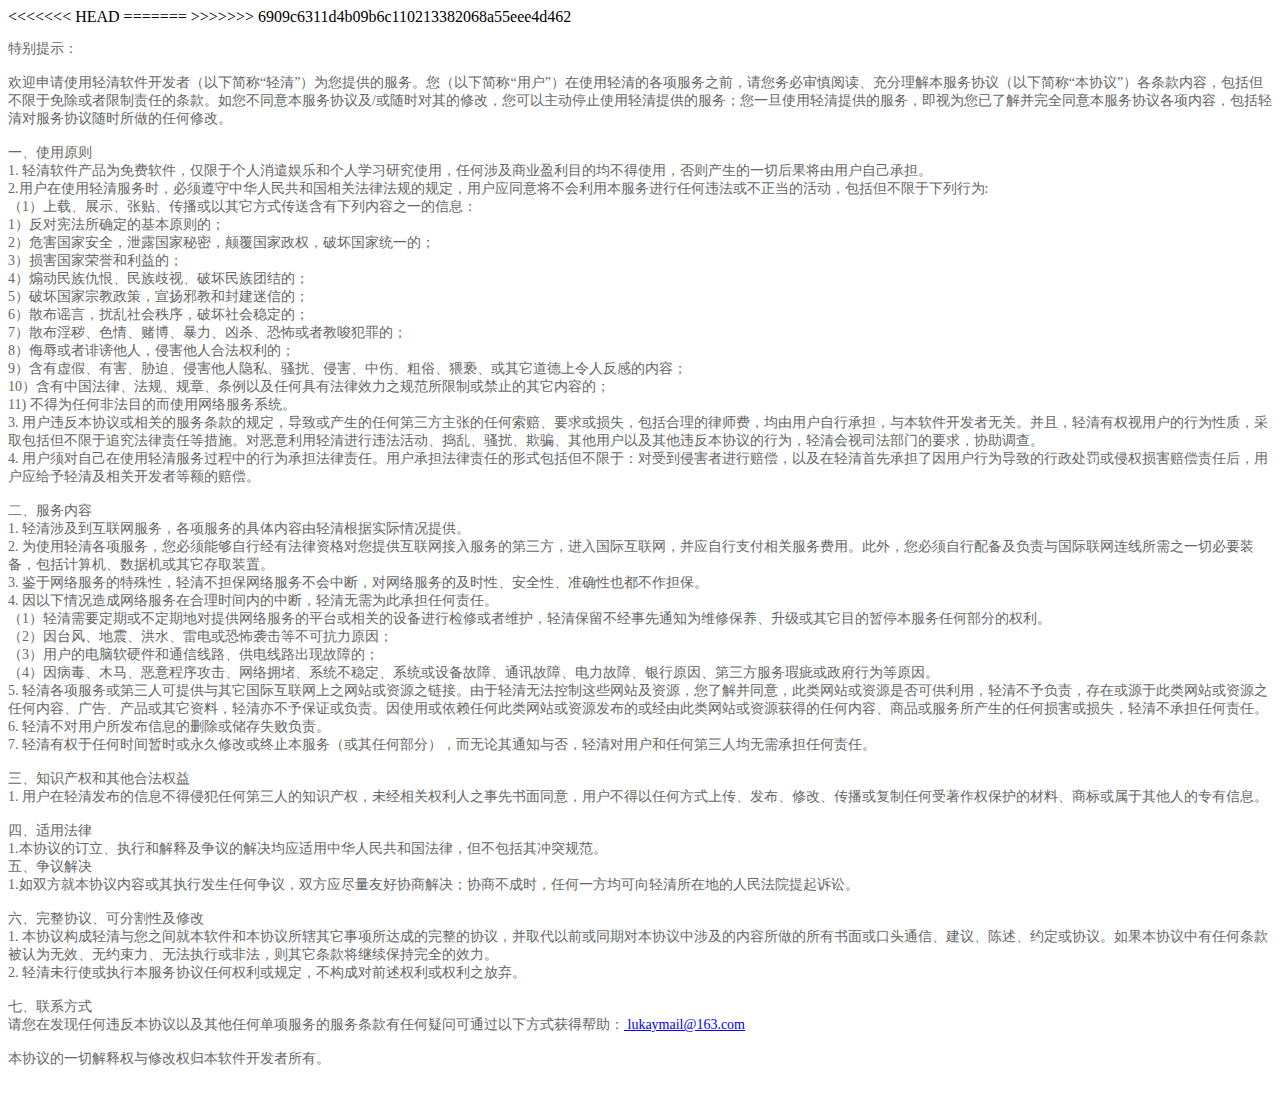
<file: other/qing_privacy_agreement.html>
<!DOCTYPE html>
<html>
<head lang="en">
    <meta charset="UTF-8">
    <meta name="viewport" content="width=device-width,user-scalable=no,initial-scale=1,maximum-scale=2"/>
<<<<<<< HEAD
    <title>隐私条款</title>
=======
    <title>服务条款</title>
>>>>>>> 6909c6311d4b09b6c110213382068a55eee4d462
</head>
<body>
<div class="">
<!-- <p style="color: black; font-size: 18px; text-align: center;">隐私条款</p> -->
    <div style="color: #666; font-size: 14px;">
       <p>特别提示：</br>
       </br>
        欢迎申请使用轻清软件开发者（以下简称“轻清”）为您提供的服务。您（以下简称“用户”）在使用轻清的各项服务之前，请您务必审慎阅读、充分理解本服务协议（以下简称“本协议”）各条款内容，包括但不限于免除或者限制责任的条款。如您不同意本服务协议及/或随时对其的修改，您可以主动停止使用轻清提供的服务；您一旦使用轻清提供的服务，即视为您已了解并完全同意本服务协议各项内容，包括轻清对服务协议随时所做的任何修改。</br>
    </br>
        一、使用原则</br>
        1. 轻清软件产品为免费软件，仅限于个人消遣娱乐和个人学习研究使用，任何涉及商业盈利目的均不得使用，否则产生的一切后果将由用户自己承担。</br>
        2.用户在使用轻清服务时，必须遵守中华人民共和国相关法律法规的规定，用户应同意将不会利用本服务进行任何违法或不正当的活动，包括但不限于下列行为:</br>
        （1）上载、展示、张贴、传播或以其它方式传送含有下列内容之一的信息：</br>
            1）反对宪法所确定的基本原则的；</br>
            2）危害国家安全，泄露国家秘密，颠覆国家政权，破坏国家统一的；</br>
            3）损害国家荣誉和利益的；</br>
            4）煽动民族仇恨、民族歧视、破坏民族团结的；</br>
            5）破坏国家宗教政策，宣扬邪教和封建迷信的；</br>
            6）散布谣言，扰乱社会秩序，破坏社会稳定的；</br>
            7）散布淫秽、色情、赌博、暴力、凶杀、恐怖或者教唆犯罪的；</br>
            8）侮辱或者诽谤他人，侵害他人合法权利的；</br>
            9）含有虚假、有害、胁迫、侵害他人隐私、骚扰、侵害、中伤、粗俗、猥亵、或其它道德上令人反感的内容；</br>
            10）含有中国法律、法规、规章、条例以及任何具有法律效力之规范所限制或禁止的其它内容的；</br>
        11)   不得为任何非法目的而使用网络服务系统。</br>
        3. 用户违反本协议或相关的服务条款的规定，导致或产生的任何第三方主张的任何索赔、要求或损失，包括合理的律师费，均由用户自行承担，与本软件开发者无关。并且，轻清有权视用户的行为性质，采取包括但不限于追究法律责任等措施。对恶意利用轻清进行违法活动、捣乱、骚扰、欺骗、其他用户以及其他违反本协议的行为，轻清会视司法部门的要求，协助调查。</br>
        4. 用户须对自己在使用轻清服务过程中的行为承担法律责任。用户承担法律责任的形式包括但不限于：对受到侵害者进行赔偿，以及在轻清首先承担了因用户行为导致的行政处罚或侵权损害赔偿责任后，用户应给予轻清及相关开发者等额的赔偿。</br>
    </br>
        二、服务内容</br>
        1. 轻清涉及到互联网服务，各项服务的具体内容由轻清根据实际情况提供。</br>
        2. 为使用轻清各项服务，您必须能够自行经有法律资格对您提供互联网接入服务的第三方，进入国际互联网，并应自行支付相关服务费用。此外，您必须自行配备及负责与国际联网连线所需之一切必要装备，包括计算机、数据机或其它存取装置。</br>
        3. 鉴于网络服务的特殊性，轻清不担保网络服务不会中断，对网络服务的及时性、安全性、准确性也都不作担保。</br>
        4. 因以下情况造成网络服务在合理时间内的中断，轻清无需为此承担任何责任。</br>
        （1）轻清需要定期或不定期地对提供网络服务的平台或相关的设备进行检修或者维护，轻清保留不经事先通知为维修保养、升级或其它目的暂停本服务任何部分的权利。</br>
        （2）因台风、地震、洪水、雷电或恐怖袭击等不可抗力原因；</br>
        （3）用户的电脑软硬件和通信线路、供电线路出现故障的；</br>
        （4）因病毒、木马、恶意程序攻击、网络拥堵、系统不稳定、系统或设备故障、通讯故障、电力故障、银行原因、第三方服务瑕疵或政府行为等原因。 </br>
        5. 轻清各项服务或第三人可提供与其它国际互联网上之网站或资源之链接。由于轻清无法控制这些网站及资源，您了解并同意，此类网站或资源是否可供利用，轻清不予负责，存在或源于此类网站或资源之任何内容、广告、产品或其它资料，轻清亦不予保证或负责。因使用或依赖任何此类网站或资源发布的或经由此类网站或资源获得的任何内容、商品或服务所产生的任何损害或损失，轻清不承担任何责任。</br>
        6. 轻清不对用户所发布信息的删除或储存失败负责。</br>
        7. 轻清有权于任何时间暂时或永久修改或终止本服务（或其任何部分），而无论其通知与否，轻清对用户和任何第三人均无需承担任何责任。</br>
    </br>
        三、知识产权和其他合法权益</br>
        1. 用户在轻清发布的信息不得侵犯任何第三人的知识产权，未经相关权利人之事先书面同意，用户不得以任何方式上传、发布、修改、传播或复制任何受著作权保护的材料、商标或属于其他人的专有信息。</br>
    </br>
        四、适用法律</br>
        1.本协议的订立、执行和解释及争议的解决均应适用中华人民共和国法律，但不包括其冲突规范。</br>
        
        五、争议解决</br>
        1.如双方就本协议内容或其执行发生任何争议，双方应尽量友好协商解决；协商不成时，任何一方均可向轻清所在地的人民法院提起诉讼。</br>
    </br>
        六、完整协议、可分割性及修改</br>
        1. 本协议构成轻清与您之间就本软件和本协议所辖其它事项所达成的完整的协议，并取代以前或同期对本协议中涉及的内容所做的所有书面或口头通信、建议、陈述、约定或协议。如果本协议中有任何条款被认为无效、无约束力、无法执行或非法，则其它条款将继续保持完全的效力。</br>
        2. 轻清未行使或执行本服务协议任何权利或规定，不构成对前述权利或权利之放弃。</br>
    </br>
        七、联系方式</br>
        请您在发现任何违反本协议以及其他任何单项服务的服务条款有任何疑问可通过以下方式获得帮助：<a href="mailto:lukaymail@163.com"> lukaymail@163.com</a> </br>
    </br>
        本协议的一切解释权与修改权归本软件开发者所有。</p>
    </br>
    </div>
</div>
</body>
</html>
</file>
<file: css/main.css>
html {
  line-height: 1.15; /* 1 */
  -webkit-text-size-adjust: 100%; /* 2 */
}
body {
  margin: 0;
}
main {
  display: block;
}
h1 {
  font-size: 2em;
  margin: 0.67em 0;
}
hr {
  box-sizing: content-box; /* 1 */
  height: 0; /* 1 */
  overflow: visible; /* 2 */
}
pre {
  font-family: monospace, monospace; /* 1 */
  font-size: 1em; /* 2 */
}
a {
  background: transparent;
}
abbr[title] {
  border-bottom: none; /* 1 */
  text-decoration: underline; /* 2 */
  text-decoration: underline dotted; /* 2 */
}
b,
strong {
  font-weight: bolder;
}
code,
kbd,
samp {
  font-family: monospace, monospace; /* 1 */
  font-size: 1em; /* 2 */
}
small {
  font-size: 80%;
}
sub,
sup {
  font-size: 75%;
  line-height: 0;
  position: relative;
  vertical-align: baseline;
}
sub {
  bottom: -0.25em;
}
sup {
  top: -0.5em;
}
img {
  border-style: none;
}
button,
input,
optgroup,
select,
textarea {
  font-family: inherit; /* 1 */
  font-size: 100%; /* 1 */
  line-height: 1.15; /* 1 */
  margin: 0; /* 2 */
}
button,
input {
/* 1 */
  overflow: visible;
}
button,
select {
/* 1 */
  text-transform: none;
}
button,
[type='button'],
[type='reset'],
[type='submit'] {
  -webkit-appearance: button;
}
button::-moz-focus-inner,
[type='button']::-moz-focus-inner,
[type='reset']::-moz-focus-inner,
[type='submit']::-moz-focus-inner {
  border-style: none;
  padding: 0;
}
button:-moz-focusring,
[type='button']:-moz-focusring,
[type='reset']:-moz-focusring,
[type='submit']:-moz-focusring {
  outline: 1px dotted ButtonText;
}
fieldset {
  padding: 0.35em 0.75em 0.625em;
}
legend {
  box-sizing: border-box; /* 1 */
  color: inherit; /* 2 */
  display: table; /* 1 */
  max-width: 100%; /* 1 */
  padding: 0; /* 3 */
  white-space: normal; /* 1 */
}
progress {
  vertical-align: baseline;
}
textarea {
  overflow: auto;
}
[type='checkbox'],
[type='radio'] {
  box-sizing: border-box; /* 1 */
  padding: 0; /* 2 */
}
[type='number']::-webkit-inner-spin-button,
[type='number']::-webkit-outer-spin-button {
  height: auto;
}
[type='search'] {
  outline-offset: -2px; /* 2 */
  -webkit-appearance: textfield; /* 1 */
}
[type='search']::-webkit-search-decoration {
  -webkit-appearance: none;
}
::-webkit-file-upload-button {
  font: inherit; /* 2 */
  -webkit-appearance: button; /* 1 */
}
details {
  display: block;
}
summary {
  display: list-item;
}
template {
  display: none;
}
[hidden] {
  display: none;
}
::selection {
  background: #262a30;
  color: #fff;
}
html,
body {
  height: 100%;
}
body {
  background: #fff;
  color: #555;
  font-family: 'Lato', "PingFang SC", "Microsoft YaHei", sans-serif;
  font-size: 1em;
  line-height: 2;
}
@media (max-width: 991px) {
  body {
    padding-left: 0 !important;
    padding-right: 0 !important;
  }
}
h1,
h2,
h3,
h4,
h5,
h6 {
  font-family: 'Lato', "PingFang SC", "Microsoft YaHei", sans-serif;
  font-weight: bold;
  line-height: 1.5;
  margin: 20px 0 15px;
  padding: 0;
}
h1 {
  font-size: 1.5em;
}
h2 {
  font-size: 1.375em;
}
h3 {
  font-size: 1.25em;
}
h4 {
  font-size: 1.125em;
}
h5 {
  font-size: 1em;
}
h6 {
  font-size: 0.875em;
}
p {
  margin: 0 0 20px 0;
}
a,
span.exturl {
  overflow-wrap: break-word;
  word-wrap: break-word;
  border-bottom: 1px solid #999;
  color: #555;
  outline: 0;
  text-decoration: none;
  cursor: pointer;
}
a:hover,
span.exturl:hover {
  border-bottom-color: #222;
  color: #222;
}
iframe,
img,
video {
  display: block;
  margin-left: auto;
  margin-right: auto;
  max-width: 100%;
}
hr {
  background-color: #ddd;
  background-image: repeating-linear-gradient(-45deg, #fff, #fff 4px, transparent 4px, transparent 8px);
  border: 0;
  height: 3px;
  margin: 40px 0;
}
blockquote {
  border-left: 4px solid #ddd;
  color: #666;
  margin: 0;
  padding: 0 15px;
}
blockquote cite::before {
  content: '-';
  padding: 0 5px;
}
dt {
  font-weight: 700;
}
dd {
  margin: 0;
  padding: 0;
}
kbd {
  background-color: #f5f5f5;
  background-image: linear-gradient(#eee, #fff, #eee);
  border: 1px solid #ccc;
  border-radius: 0.2em;
  box-shadow: 0.1em 0.1em 0.2em rgba(0,0,0,0.1);
  font-family: inherit;
  padding: 0.1em 0.3em;
  white-space: nowrap;
}
.table-container {
  -webkit-overflow-scrolling: touch;
  overflow: auto;
}
table {
  border-collapse: collapse;
  border-spacing: 0;
  font-size: 0.875em;
  margin: 0 0 20px 0;
  width: 100%;
}
table > tbody > tr:nth-of-type(odd) {
  background: #f9f9f9;
}
table > tbody > tr:hover {
  background: #f5f5f5;
}
caption,
th,
td {
  font-weight: normal;
  padding: 8px;
  text-align: left;
  vertical-align: middle;
}
th,
td {
  border: 1px solid #ddd;
  border-bottom: 3px solid #ddd;
}
th {
  font-weight: 700;
  padding-bottom: 10px;
}
td {
  border-bottom-width: 1px;
}
.btn {
  background: #222;
  border: 2px solid #222;
  border-radius: 0;
  color: #fff;
  display: inline-block;
  font-size: 0.875em;
  line-height: 2;
  padding: 0 20px;
  text-decoration: none;
  transition-property: background-color;
  transition-delay: 0s;
  transition-duration: 0.2s;
  transition-timing-function: ease-in-out;
}
.btn:hover {
  background: #fff;
  border-color: #222;
  color: #222;
}
.btn + .btn {
  margin: 0 0 8px 8px;
}
.btn .fa-fw {
  text-align: left;
  width: 1.285714285714286em;
}
.toggle {
  line-height: 0;
}
.toggle .toggle-line {
  background: #fff;
  display: inline-block;
  height: 2px;
  left: 0;
  position: relative;
  top: 0;
  transition: all 0.4s;
  vertical-align: top;
  width: 100%;
}
.toggle .toggle-line:not(:first-child) {
  margin-top: 3px;
}
.toggle.toggle-arrow .toggle-line-first {
  left: 50%;
  top: 2px;
  transform: rotate(45deg);
  width: 50%;
}
.toggle.toggle-arrow .toggle-line-middle {
  left: 2px;
  width: 90%;
}
.toggle.toggle-arrow .toggle-line-last {
  left: 50%;
  top: -2px;
  transform: rotate(-45deg);
  width: 50%;
}
.toggle.toggle-close .toggle-line-first {
  transform: rotate(-45deg);
  top: 5px;
}
.toggle.toggle-close .toggle-line-middle {
  opacity: 0;
}
.toggle.toggle-close .toggle-line-last {
  transform: rotate(45deg);
  top: -5px;
}
pre,
.highlight {
  background: #f7f7f7;
  color: #4d4d4c;
  line-height: 1.6;
  margin: 0 auto 20px;
}
pre,
code {
  font-family: consolas, Menlo, monospace, "PingFang SC", "Microsoft YaHei";
}
code {
  background: #eee;
  border-radius: 3px;
  color: #555;
  padding: 2px 4px;
  overflow-wrap: break-word;
  word-wrap: break-word;
}
pre {
  overflow: auto;
  padding: 10px;
}
pre code {
  background: none;
  color: #4d4d4c;
  font-size: 0.875em;
  padding: 0;
  text-shadow: none;
}
.highlight *::selection {
  background: #d6d6d6;
}
.highlight pre {
  border: 0;
  margin: 0;
  padding: 10px 0;
}
.highlight table {
  border: 0;
  margin: 0;
  width: auto;
}
.highlight td {
  border: 0;
  padding: 0;
}
.highlight figcaption {
  background: #eee;
  color: #4d4d4c;
  line-height: 1em;
  margin: 0;
  padding: 0.5em;
}
.highlight figcaption::before,
.highlight figcaption::after {
  content: ' ';
  display: table;
}
.highlight figcaption::after {
  clear: both;
}
.highlight figcaption a {
  color: #4d4d4c;
  float: right;
}
.highlight figcaption a:hover {
  border-bottom-color: #4d4d4c;
}
.highlight .gutter pre {
  background: #eff2f3;
  color: #869194;
  padding-left: 10px;
  padding-right: 10px;
  text-align: right;
}
.highlight .code pre {
  background: #f7f7f7;
  padding-left: 10px;
  width: 100%;
}
.gutter {
  -moz-user-select: none;
  -ms-user-select: none;
  -webkit-user-select: none;
  user-select: none;
}
.gist table {
  width: auto;
}
.gist table td {
  border: 0;
}
pre .deletion {
  background: #fdd;
}
pre .addition {
  background: #dfd;
}
pre .meta {
  color: #eab700;
  -moz-user-select: none;
  -ms-user-select: none;
  -webkit-user-select: none;
  user-select: none;
}
pre .comment {
  color: #8e908c;
}
pre .variable,
pre .attribute,
pre .tag,
pre .name,
pre .regexp,
pre .ruby .constant,
pre .xml .tag .title,
pre .xml .pi,
pre .xml .doctype,
pre .html .doctype,
pre .css .id,
pre .css .class,
pre .css .pseudo {
  color: #c82829;
}
pre .number,
pre .preprocessor,
pre .built_in,
pre .builtin-name,
pre .literal,
pre .params,
pre .constant,
pre .command {
  color: #f5871f;
}
pre .ruby .class .title,
pre .css .rules .attribute,
pre .string,
pre .symbol,
pre .value,
pre .inheritance,
pre .header,
pre .ruby .symbol,
pre .xml .cdata,
pre .special,
pre .formula {
  color: #718c00;
}
pre .title,
pre .css .hexcolor {
  color: #3e999f;
}
pre .function,
pre .python .decorator,
pre .python .title,
pre .ruby .function .title,
pre .ruby .title .keyword,
pre .perl .sub,
pre .javascript .title,
pre .coffeescript .title {
  color: #4271ae;
}
pre .keyword,
pre .javascript .function {
  color: #8959a8;
}
.blockquote-center {
  border-left: none;
  margin: 40px 0;
  padding: 0;
  position: relative;
  text-align: center;
}
.blockquote-center::before,
.blockquote-center::after {
  background-repeat: no-repeat;
  background-size: 22px 22px;
  content: ' ';
  display: block;
  height: 24px;
  opacity: 0.2;
  position: absolute;
  width: 100%;
}
.blockquote-center::before {
  background-image: url("../images/quote-l.svg");
  background-position: 0 -6px;
  border-top: 1px solid #ccc;
  top: -20px;
}
.blockquote-center::after {
  background-image: url("../images/quote-r.svg");
  background-position: 100% 8px;
  border-bottom: 1px solid #ccc;
  bottom: -20px;
}
.blockquote-center p,
.blockquote-center div {
  text-align: center;
}
.post-body .group-picture img {
  border: 0;
  margin: 0 auto;
  padding: 0 3px;
}
.post-body .group-picture-row {
  margin-bottom: 6px;
  overflow: hidden;
}
.post-body .group-picture-column {
  float: left;
  margin-bottom: 10px;
}
.post-body .label {
  display: inline;
  padding: 0 2px;
}
.post-body .label.default {
  background: #f0f0f0;
}
.post-body .label.primary {
  background: #efe6f7;
}
.post-body .label.info {
  background: #e5f2f8;
}
.post-body .label.success {
  background: #e7f4e9;
}
.post-body .label.warning {
  background: #fcf6e1;
}
.post-body .label.danger {
  background: #fae8eb;
}
.post-body .tabs {
  margin-bottom: 20px;
}
.post-body .tabs,
.tabs-comment {
  display: block;
  padding-top: 10px;
  position: relative;
}
.post-body .tabs ul.nav-tabs,
.tabs-comment ul.nav-tabs {
  display: flex;
  flex-wrap: wrap;
  margin: 0;
  margin-bottom: -1px;
  padding: 0;
}
@media (max-width: 413px) {
  .post-body .tabs ul.nav-tabs,
  .tabs-comment ul.nav-tabs {
    display: block;
    margin-bottom: 5px;
  }
}
.post-body .tabs ul.nav-tabs li.tab,
.tabs-comment ul.nav-tabs li.tab {
  background: #fff;
  border-bottom: 1px solid #ddd;
  border-left: 1px solid transparent;
  border-right: 1px solid transparent;
  border-top: 3px solid transparent;
  flex-grow: 1;
  list-style-type: none;
}
@media (max-width: 413px) {
  .post-body .tabs ul.nav-tabs li.tab,
  .tabs-comment ul.nav-tabs li.tab {
    border-bottom: 1px solid transparent;
    border-left: 3px solid transparent;
    border-right: 1px solid transparent;
    border-top: 1px solid transparent;
  }
}
.post-body .tabs ul.nav-tabs li.tab a,
.tabs-comment ul.nav-tabs li.tab a {
  border-bottom: initial;
  display: block;
  line-height: 1.8em;
  outline: 0;
  padding: 0.25em 0.75em;
  text-align: center;
  transition-delay: 0s;
  transition-duration: 0.2s;
  transition-timing-function: ease-out;
}
.post-body .tabs ul.nav-tabs li.tab a i,
.tabs-comment ul.nav-tabs li.tab a i {
  width: 1.285714285714286em;
}
.post-body .tabs ul.nav-tabs li.tab.active,
.tabs-comment ul.nav-tabs li.tab.active {
  border-bottom: 1px solid transparent;
  border-left: 1px solid #ddd;
  border-right: 1px solid #ddd;
  border-top: 3px solid #fc6423;
}
@media (max-width: 413px) {
  .post-body .tabs ul.nav-tabs li.tab.active,
  .tabs-comment ul.nav-tabs li.tab.active {
    border-bottom: 1px solid #ddd;
    border-left: 3px solid #fc6423;
    border-right: 1px solid #ddd;
    border-top: 1px solid #ddd;
  }
}
.post-body .tabs ul.nav-tabs li.tab.active a,
.tabs-comment ul.nav-tabs li.tab.active a {
  color: #555;
  cursor: default;
}
.post-body .tabs .tab-content .tab-pane,
.tabs-comment .tab-content .tab-pane {
  border: 1px solid #ddd;
  padding: 20px 20px 0 20px;
}
.post-body .tabs .tab-content .tab-pane:not(.active),
.tabs-comment .tab-content .tab-pane:not(.active) {
  display: none;
}
.post-body .tabs .tab-content .tab-pane.active,
.tabs-comment .tab-content .tab-pane.active {
  display: block;
}
.post-body .note {
  margin-bottom: 20px;
  padding: 15px;
  position: relative;
  border: 1px solid #eee;
  border-left-width: 5px;
  border-radius: 3px;
}
.post-body .note h2,
.post-body .note h3,
.post-body .note h4,
.post-body .note h5,
.post-body .note h6 {
  margin-top: 0;
  border-bottom: initial;
  margin-bottom: 0;
  padding-top: 0;
}
.post-body .note p:first-child,
.post-body .note ul:first-child,
.post-body .note ol:first-child,
.post-body .note table:first-child,
.post-body .note pre:first-child,
.post-body .note blockquote:first-child,
.post-body .note img:first-child {
  margin-top: 0;
}
.post-body .note p:last-child,
.post-body .note ul:last-child,
.post-body .note ol:last-child,
.post-body .note table:last-child,
.post-body .note pre:last-child,
.post-body .note blockquote:last-child,
.post-body .note img:last-child {
  margin-bottom: 0;
}
.post-body .note.default {
  border-left-color: #777;
}
.post-body .note.default h2,
.post-body .note.default h3,
.post-body .note.default h4,
.post-body .note.default h5,
.post-body .note.default h6 {
  color: #777;
}
.post-body .note.primary {
  border-left-color: #6f42c1;
}
.post-body .note.primary h2,
.post-body .note.primary h3,
.post-body .note.primary h4,
.post-body .note.primary h5,
.post-body .note.primary h6 {
  color: #6f42c1;
}
.post-body .note.info {
  border-left-color: #428bca;
}
.post-body .note.info h2,
.post-body .note.info h3,
.post-body .note.info h4,
.post-body .note.info h5,
.post-body .note.info h6 {
  color: #428bca;
}
.post-body .note.success {
  border-left-color: #5cb85c;
}
.post-body .note.success h2,
.post-body .note.success h3,
.post-body .note.success h4,
.post-body .note.success h5,
.post-body .note.success h6 {
  color: #5cb85c;
}
.post-body .note.warning {
  border-left-color: #f0ad4e;
}
.post-body .note.warning h2,
.post-body .note.warning h3,
.post-body .note.warning h4,
.post-body .note.warning h5,
.post-body .note.warning h6 {
  color: #f0ad4e;
}
.post-body .note.danger {
  border-left-color: #d9534f;
}
.post-body .note.danger h2,
.post-body .note.danger h3,
.post-body .note.danger h4,
.post-body .note.danger h5,
.post-body .note.danger h6 {
  color: #d9534f;
}
.pagination .prev,
.pagination .next,
.pagination .page-number,
.pagination .space {
  display: inline-block;
  margin: 0 10px;
  padding: 0 11px;
  position: relative;
  top: -1px;
}
@media (max-width: 767px) {
  .pagination .prev,
  .pagination .next,
  .pagination .page-number,
  .pagination .space {
    margin: 0 5px;
  }
}
.pagination {
  border-top: 1px solid #eee;
  margin: 120px 0 0;
  text-align: center;
}
.pagination .prev,
.pagination .next,
.pagination .page-number {
  border-bottom: 0;
  border-top: 1px solid #eee;
  transition-property: border-color;
  transition-delay: 0s;
  transition-duration: 0.2s;
  transition-timing-function: ease-in-out;
}
.pagination .prev:hover,
.pagination .next:hover,
.pagination .page-number:hover {
  border-top-color: #222;
}
.pagination .space {
  margin: 0;
  padding: 0;
}
.pagination .prev {
  margin-left: 0;
}
.pagination .next {
  margin-right: 0;
}
.pagination .page-number.current {
  background: #ccc;
  border-top-color: #ccc;
  color: #fff;
}
@media (max-width: 767px) {
  .pagination {
    border-top: none;
  }
  .pagination .prev,
  .pagination .next,
  .pagination .page-number {
    border-bottom: 1px solid #eee;
    border-top: 0;
    margin-bottom: 10px;
    padding: 0 10px;
  }
  .pagination .prev:hover,
  .pagination .next:hover,
  .pagination .page-number:hover {
    border-bottom-color: #222;
  }
}
.comments {
  margin: 60px 20px 0;
  overflow: hidden;
}
.comment-button-group {
  display: flex;
  flex-wrap: wrap-reverse;
  justify-content: center;
  margin: 1em 0;
}
.comment-button-group .comment-button {
  margin: 0.1em 0.2em;
}
.comment-button-group .comment-button.active {
  background: #fff;
  border-color: #222;
  color: #222;
}
.comment-position {
  display: none;
}
.comment-position.active {
  display: block;
}
.tabs-comment {
  background: #fff;
  margin-top: 4em;
  padding-top: 0;
}
.tabs-comment .comments {
  border: 0;
  box-shadow: none;
  margin-top: 0;
  padding-top: 0;
}
.container {
  min-height: 100%;
  position: relative;
}
.main-inner {
  margin: 0 auto;
  width: 700px;
}
@media (min-width: 1200px) {
  .main-inner {
    width: 800px;
  }
}
@media (min-width: 1600px) {
  .main-inner {
    width: 900px;
  }
}
.header {
  background: transparent;
}
.header-inner {
  margin: 0 auto;
  position: relative;
  width: 700px;
}
@media (min-width: 1200px) {
  .header-inner {
    width: 800px;
  }
}
@media (min-width: 1600px) {
  .header-inner {
    width: 900px;
  }
}
.headband {
  background: #222;
  height: 3px;
}
.site-meta {
  margin: 0;
  text-align: center;
}
@media (max-width: 767px) {
  .site-meta {
    text-align: center;
  }
}
.brand {
  background: #222;
  border-bottom: none;
  color: #fff;
  display: inline-block;
  line-height: 1.375em;
  padding: 0 40px;
  position: relative;
}
.brand:hover {
  color: #fff;
}
.site-title {
  display: inline-block;
  font-family: 'Lato', "PingFang SC", "Microsoft YaHei", sans-serif;
  font-size: 1.375em;
  font-weight: normal;
  line-height: 1.5;
  vertical-align: top;
}
.site-subtitle {
  color: #999;
  font-size: 0.8125em;
  margin-top: 10px;
}
.use-motion .brand {
  opacity: 0;
}
.use-motion .site-title,
.use-motion .site-subtitle,
.use-motion .custom-logo-image {
  opacity: 0;
  position: relative;
  top: -10px;
}
.site-nav-toggle {
  display: none;
  left: 10px;
  position: absolute;
}
@media (max-width: 767px) {
  .site-nav-toggle {
    display: block;
  }
}
.site-nav-toggle .toggle {
  background: transparent;
  border: 0;
  margin-top: 2px;
  padding: 10px;
  width: 22px;
}
.site-nav-toggle .toggle .toggle-line {
  background: #555;
  border-radius: 1px;
}
.site-nav {
  display: block;
}
@media (max-width: 767px) {
  .site-nav {
    border-top: 1px solid #ddd;
    clear: both;
    display: none;
    margin: 0 -10px;
    padding: 0 10px;
  }
}
.site-nav.site-nav-on {
  display: block;
}
.menu {
  margin-top: 20px;
  padding-left: 0;
  text-align: center;
}
.menu-item {
  display: inline-block;
  list-style: none;
  margin: 0 10px;
}
@media (max-width: 767px) {
  .menu-item {
    margin-top: 10px;
  }
}
.menu-item a,
.menu-item span.exturl {
  border-bottom: 0;
  display: block;
  font-size: 0.8125em;
  transition-property: border-color;
  transition-delay: 0s;
  transition-duration: 0.2s;
  transition-timing-function: ease-in-out;
}
@media (hover: none) {
  .menu-item a:hover,
  .menu-item span.exturl:hover {
    border-bottom-color: transparent !important;
  }
}
.menu-item .fa {
  margin-right: 8px;
}
.menu-item .badge {
  display: inline-block;
  font-weight: 700;
  line-height: 1;
  margin-left: 0.35em;
  margin-top: 0.35em;
  text-align: center;
  white-space: nowrap;
}
@media (max-width: 767px) {
  .menu-item .badge {
    float: right;
    margin-left: 0;
  }
}
.use-motion .menu-item {
  opacity: 0;
}
.sidebar {
  background: #222;
  bottom: 0;
  box-shadow: inset 0 2px 6px #000;
  position: fixed;
  top: 0;
  z-index: 1200;
}
.sidebar a,
.sidebar span.exturl {
  border-bottom-color: #555;
  color: #999;
}
.sidebar a:hover,
.sidebar span.exturl:hover {
  border-bottom-color: #eee;
  color: #eee;
}
@media (max-width: 991px) {
  .sidebar {
    display: none;
  }
}
.sidebar-inner {
  color: #999;
  padding: 20px 10px;
  text-align: center;
}
.site-overview-wrap {
  overflow-x: hidden;
  overflow-y: auto;
}
.cc-license {
  margin-top: 10px;
  text-align: center;
}
.cc-license .cc-opacity {
  border-bottom: none;
  opacity: 0.7;
}
.cc-license .cc-opacity:hover {
  opacity: 0.9;
}
.cc-license img {
  display: inline-block;
}
.site-author-image {
  border: 2px solid #333;
  display: block;
  height: auto;
  margin: 0 auto;
  max-width: 96px;
  padding: 2px;
}
.site-author-name {
  color: #f5f5f5;
  font-weight: normal;
  margin: 5px 0 0;
  text-align: center;
}
.site-description {
  color: #999;
  font-size: 1em;
  margin-top: 5px;
  text-align: center;
}
.links-of-author {
  margin-top: 15px;
}
.links-of-author a,
.links-of-author span.exturl {
  border-bottom-color: #555;
  display: inline-block;
  font-size: 0.8125em;
  margin-bottom: 10px;
  margin-right: 10px;
  vertical-align: middle;
}
.links-of-author a::before,
.links-of-author span.exturl::before {
  background: #ff745d;
  border-radius: 50%;
  content: ' ';
  display: inline-block;
  height: 4px;
  margin-right: 3px;
  vertical-align: middle;
  width: 4px;
}
.feed-link,
.chat {
  margin-top: 15px;
}
.feed-link a,
.chat a {
  border: 1px solid #fc6423;
  border-radius: 4px;
  color: #fc6423;
  display: inline-block;
  padding: 0 15px;
}
.feed-link a .fa,
.chat a .fa {
  margin-right: 5px;
}
.feed-link a:hover,
.chat a:hover {
  background: #fc6423;
  border: 1px solid #fc6423;
  color: #fff;
}
.feed-link a:hover .fa,
.chat a:hover .fa {
  color: #fff;
}
.links-of-blogroll {
  font-size: 0.8125em;
  margin-top: 10px;
}
.links-of-blogroll-title {
  font-size: 0.875em;
  font-weight: 600;
  margin-top: 0;
}
.links-of-blogroll-list {
  list-style: none;
  margin: 0;
  padding: 0;
}
.links-of-blogroll-item {
  padding: 2px 10px;
}
.links-of-blogroll-item a,
.links-of-blogroll-item span.exturl {
  box-sizing: border-box;
  display: inline-block;
  max-width: 280px;
  overflow: hidden;
  text-overflow: ellipsis;
  white-space: nowrap;
}
#sidebar-dimmer {
  display: none;
}
@media (max-width: 767px) {
  #sidebar-dimmer {
    background: #000;
    display: block;
    height: 100%;
    left: 100%;
    opacity: 0;
    position: fixed;
    top: 0;
    width: 100%;
    z-index: 1100;
  }
  .sidebar-active + #sidebar-dimmer {
    opacity: 0.7;
    transform: translateX(-100%);
    transition: opacity 0.5s;
  }
}
.sidebar-nav {
  margin: 0;
  padding-bottom: 20px;
  padding-left: 0;
}
.sidebar-nav li {
  border-bottom: 1px solid transparent;
  color: #555;
  cursor: pointer;
  display: inline-block;
  font-size: 0.875em;
}
.sidebar-nav li.sidebar-nav-overview {
  margin-left: 10px;
}
.sidebar-nav li:hover {
  color: #f5f5f5;
}
.sidebar-nav .sidebar-nav-active {
  border-bottom-color: #87daff;
  color: #87daff;
}
.sidebar-nav .sidebar-nav-active:hover {
  color: #87daff;
}
.sidebar-panel {
  display: none;
}
.sidebar-panel-active {
  display: block;
}
.sidebar-toggle {
  background: #222;
  bottom: 45px;
  cursor: pointer;
  height: 14px;
  left: 30px;
  padding: 5px;
  position: fixed;
  width: 14px;
  z-index: 1300;
}
@media (max-width: 991px) {
  .sidebar-toggle {
    left: 20px;
    opacity: 0.8;
    display: none;
  }
}
.sidebar-toggle:hover .toggle-line {
  background: #87daff;
}
.post-toc-wrap {
  overflow-x: hidden;
  overflow-y: auto;
}
.post-toc {
  font-size: 0.875em;
}
.post-toc ol {
  list-style: none;
  margin: 0;
  padding: 0 2px 5px 10px;
  text-align: left;
}
.post-toc ol > ol {
  padding-left: 0;
}
.post-toc ol a {
  border-bottom-color: #555;
  color: #999;
  transition-property: all;
  transition-delay: 0s;
  transition-duration: 0.2s;
  transition-timing-function: ease-in-out;
}
.post-toc ol a:hover {
  border-bottom-color: #ccc;
  color: #ccc;
}
.post-toc .nav-item {
  line-height: 1.8;
  overflow: hidden;
  text-overflow: ellipsis;
  white-space: nowrap;
}
.post-toc .nav .nav-child {
  display: none;
}
.post-toc .nav .active > .nav-child {
  display: block;
}
.post-toc .nav .active-current > .nav-child {
  display: block;
}
.post-toc .nav .active-current > .nav-child > .nav-item {
  display: block;
}
.post-toc .nav .active > a {
  border-bottom-color: #87daff;
  color: #87daff;
}
.post-toc .nav .active-current > a {
  color: #87daff;
}
.post-toc .nav .active-current > a:hover {
  color: #87daff;
}
.site-state {
  display: flex;
  justify-content: center;
  line-height: 1.4;
  margin-top: 10px;
  overflow: hidden;
  text-align: center;
  white-space: nowrap;
}
.site-state-item {
  padding: 0 15px;
}
.site-state-item:not(:first-child) {
  border-left: 1px solid #333;
}
.site-state-item a {
  border-bottom: none;
}
.site-state-item-count {
  color: inherit;
  display: block;
  font-size: 1.25em;
  font-weight: 600;
  text-align: center;
}
.site-state-item-name {
  color: inherit;
  font-size: 0.875em;
}
.footer {
  color: #999;
  font-size: 0.875em;
  padding: 20px 0;
}
.footer.footer-fixed {
  bottom: 0;
  left: 0;
  position: absolute;
  right: 0;
}
.footer img {
  border: 0;
}
.footer-inner {
  box-sizing: border-box;
  margin: 0 auto;
  text-align: center;
  width: 700px;
}
@media (min-width: 1200px) {
  .footer-inner {
    width: 800px;
  }
}
@media (min-width: 1600px) {
  .footer-inner {
    width: 900px;
  }
}
.with-love {
  color: #808080;
  display: inline-block;
  margin: 0 5px;
}
.powered-by,
.theme-info {
  display: inline-block;
}
@-moz-keyframes iconAnimate {
  0%, 100% {
    transform: scale(1);
  }
  10%, 30% {
    transform: scale(0.9);
  }
  20%, 40%, 60%, 80% {
    transform: scale(1.1);
  }
  50%, 70% {
    transform: scale(1.1);
  }
}
@-webkit-keyframes iconAnimate {
  0%, 100% {
    transform: scale(1);
  }
  10%, 30% {
    transform: scale(0.9);
  }
  20%, 40%, 60%, 80% {
    transform: scale(1.1);
  }
  50%, 70% {
    transform: scale(1.1);
  }
}
@-o-keyframes iconAnimate {
  0%, 100% {
    transform: scale(1);
  }
  10%, 30% {
    transform: scale(0.9);
  }
  20%, 40%, 60%, 80% {
    transform: scale(1.1);
  }
  50%, 70% {
    transform: scale(1.1);
  }
}
@keyframes iconAnimate {
  0%, 100% {
    transform: scale(1);
  }
  10%, 30% {
    transform: scale(0.9);
  }
  20%, 40%, 60%, 80% {
    transform: scale(1.1);
  }
  50%, 70% {
    transform: scale(1.1);
  }
}
.back-to-top {
  background: #222;
  bottom: -100px;
  box-sizing: border-box;
  color: #fff;
  cursor: pointer;
  font-size: 12px;
  left: 30px;
  opacity: 1;
  padding: 0 6px;
  position: fixed;
  text-align: center;
  transition-property: bottom;
  z-index: 1300;
  transition-delay: 0s;
  transition-duration: 0.2s;
  transition-timing-function: ease-in-out;
  width: 24px;
}
.back-to-top span {
  display: none;
}
.back-to-top:hover {
  color: #87daff;
}
.back-to-top.back-to-top-on {
  bottom: 19px;
}
@media (max-width: 991px) {
  .back-to-top {
    left: 20px;
    opacity: 0.8;
  }
}
.post-body {
  overflow-wrap: break-word;
  word-wrap: break-word;
  font-family: 'Lato', "PingFang SC", "Microsoft YaHei", sans-serif;
}
@media (min-width: 1200px) {
  .post-body {
    font-size: 1.125em;
  }
}
.post-body span.exturl .fa {
  font-size: 0.875em;
  margin-left: 4px;
}
.post-body .image-caption,
.post-body .figure .caption {
  color: #999;
  font-size: 0.875em;
  font-weight: bold;
  line-height: 1;
  margin: -20px auto 15px;
  text-align: center;
}
.post-sticky-flag {
  display: inline-block;
  transform: rotate(30deg);
}
.post-button {
  margin-top: 40px;
  text-align: center;
}
.use-motion .post-block,
.use-motion .pagination,
.use-motion .comments {
  opacity: 0;
}
.use-motion .post-header {
  opacity: 0;
}
.use-motion .post-body {
  opacity: 0;
}
.use-motion .collection-header {
  opacity: 0;
}
.posts-collapse {
  margin-left: 55px;
  position: relative;
}
@media (max-width: 767px) {
  .posts-collapse {
    margin-left: 20px;
    margin-right: 20px;
  }
}
.posts-collapse .collection-title {
  font-size: 1.125em;
  position: relative;
}
.posts-collapse .collection-title::before {
  background: #999;
  border: 1px solid #fff;
  border-radius: 50%;
  content: ' ';
  height: 10px;
  left: 0;
  margin-left: -6px;
  margin-top: -4px;
  position: absolute;
  top: 50%;
  width: 10px;
}
.posts-collapse .collection-year {
  margin: 60px 0;
  position: relative;
}
.posts-collapse .collection-year::before {
  background: #bbb;
  border-radius: 50%;
  content: ' ';
  height: 8px;
  left: 0;
  margin-left: -4px;
  margin-top: -4px;
  position: absolute;
  top: 50%;
  width: 8px;
}
.posts-collapse .collection-header {
  display: inline-block;
  margin: 0 0 0 20px;
}
.posts-collapse .collection-header small {
  color: #bbb;
  margin-left: 5px;
}
.posts-collapse .post-header {
  border-bottom: 1px dashed #ccc;
  margin: 30px 0;
  padding-left: 15px;
  position: relative;
  transition-property: border;
  transition-delay: 0s;
  transition-duration: 0.2s;
  transition-timing-function: ease-in-out;
}
.posts-collapse .post-header::before {
  background: #bbb;
  border: 1px solid #fff;
  border-radius: 50%;
  content: ' ';
  height: 6px;
  left: 0;
  margin-left: -4px;
  position: absolute;
  top: 0.75em;
  transition-property: background;
  width: 6px;
  transition-delay: 0s;
  transition-duration: 0.2s;
  transition-timing-function: ease-in-out;
}
.posts-collapse .post-header:hover {
  border-bottom-color: #666;
}
.posts-collapse .post-header:hover::before {
  background: #222;
}
.posts-collapse .post-meta {
  display: inline;
  font-size: 0.75em;
  margin-right: 10px;
}
.posts-collapse .post-title {
  display: inline;
  font-size: 1em;
  font-weight: normal;
  margin-bottom: 0;
  margin-top: 0;
}
.posts-collapse .post-title a,
.posts-collapse .post-title span.exturl {
  border-bottom: none;
  color: #666;
}
.posts-collapse::before {
  background: #f5f5f5;
  content: ' ';
  height: 100%;
  left: 0;
  margin-left: -2px;
  position: absolute;
  top: 1.25em;
  width: 4px;
}
.posts-collapse .fa-external-link {
  font-size: 0.875em;
  margin-left: 5px;
}
.post-eof {
  background: #ccc;
  height: 1px;
  margin: 80px auto 60px;
  text-align: center;
  width: 8%;
}
.post-block:last-child .post-eof {
  display: none;
}
.posts-expand {
  padding-top: 40px;
}
@media (max-width: 767px) {
  .posts-expand {
    margin: 0 20px;
  }
}
@media (min-width: 992px) {
  .post-body {
    text-align: justify;
  }
}
@media (max-width: 991px) {
  .post-body {
    text-align: justify;
  }
}
.post-body h2,
.post-body h3,
.post-body h4,
.post-body h5,
.post-body h6 {
  padding-top: 10px;
}
.post-body h2 .header-anchor,
.post-body h3 .header-anchor,
.post-body h4 .header-anchor,
.post-body h5 .header-anchor,
.post-body h6 .header-anchor {
  border-bottom-style: none;
  color: #ccc;
  float: right;
  margin-left: 10px;
  visibility: hidden;
}
.post-body h2 .header-anchor:hover,
.post-body h3 .header-anchor:hover,
.post-body h4 .header-anchor:hover,
.post-body h5 .header-anchor:hover,
.post-body h6 .header-anchor:hover {
  color: inherit;
}
.post-body h2:hover .header-anchor,
.post-body h3:hover .header-anchor,
.post-body h4:hover .header-anchor,
.post-body h5:hover .header-anchor,
.post-body h6:hover .header-anchor {
  visibility: visible;
}
.post-body img {
  border: 1px solid #ddd;
  box-sizing: border-box;
  padding: 3px;
}
@media (max-width: 767px) {
  .post-body img {
    padding: initial;
  }
}
.post-body iframe,
.post-body img,
.post-body video {
  margin-bottom: 20px;
}
.post-body .video-container {
  height: 0;
  margin-bottom: 20px;
  overflow: hidden;
  padding-top: 75%;
  position: relative;
  width: 100%;
}
.post-body .video-container iframe,
.post-body .video-container object,
.post-body .video-container embed {
  height: 100%;
  left: 0;
  margin: 0;
  position: absolute;
  top: 0;
  width: 100%;
}
.post-gallery {
  border-collapse: separate;
  display: table;
  table-layout: fixed;
  width: 100%;
}
.post-gallery .post-gallery-img {
  border: 0;
  display: table-cell;
  text-align: center;
  vertical-align: middle;
}
.post-gallery .post-gallery-img img {
  border: 0;
  max-height: 100%;
  max-width: 100%;
}
.post-gallery-row {
  display: table-row;
}
.posts-expand .post-header {
  font-size: 1.125em;
}
.posts-expand .post-title {
  overflow-wrap: break-word;
  word-wrap: break-word;
  font-weight: 400;
  margin: initial;
  text-align: center;
}
.posts-expand .post-title-link {
  border-bottom: none;
  color: #555;
  display: inline-block;
  position: relative;
  vertical-align: top;
}
.posts-expand .post-title-link::before {
  background: #000;
  bottom: 0;
  content: '';
  height: 2px;
  left: 0;
  position: absolute;
  transform: scaleX(0);
  visibility: hidden;
  width: 100%;
  transition-delay: 0s;
  transition-duration: 0.2s;
  transition-timing-function: ease-in-out;
}
.posts-expand .post-title-link:hover::before {
  transform: scaleX(1);
  visibility: visible;
}
.posts-expand .post-title-link .fa {
  font-size: 0.875em;
  margin-left: 5px;
}
.posts-expand .post-meta {
  color: #999;
  font-family: 'Lato', "PingFang SC", "Microsoft YaHei", sans-serif;
  font-size: 0.75em;
  margin: 3px 0 60px 0;
  text-align: center;
}
.posts-expand .post-meta .post-description {
  font-size: 0.875em;
  margin-top: 2px;
}
.posts-expand .post-meta time {
  border-bottom: 1px dashed #999;
  cursor: pointer;
}
.post-meta .post-meta-item + .post-meta-item::before {
  content: '|';
  margin: 0 0.5em;
}
.post-meta-divider {
  margin: 0 0.5em;
}
.post-meta-item-icon {
  margin-right: 3px;
}
@media (max-width: 991px) {
  .post-meta-item-icon {
    display: inline-block;
  }
}
@media (max-width: 991px) {
  .post-meta-item-text {
    display: none;
  }
}
.post-nav {
  border-top: 1px solid #eee;
  display: table;
  margin-top: 15px;
  width: 100%;
}
.post-nav-divider {
  display: table-cell;
  width: 10%;
}
.post-nav-item {
  display: table-cell;
  padding: 10px 0 0 0;
  vertical-align: top;
  width: 45%;
}
.post-nav-item a {
  border-bottom: none;
  color: #555;
  display: block;
  font-size: 0.875em;
  line-height: 1.6;
  position: relative;
}
.post-nav-item a:hover {
  border-bottom: none;
  color: #222;
}
.post-nav-item a:active {
  top: 2px;
}
.post-nav-item .fa {
  font-size: 0.75em;
  margin-right: 5px;
}
.post-nav-next a {
  padding-left: 5px;
}
.post-nav-prev {
  text-align: right;
}
.post-nav-prev a {
  padding-right: 5px;
}
.post-nav-prev .fa {
  margin-left: 5px;
}
.rtl.post-body p,
.rtl.post-body a,
.rtl.post-body h1,
.rtl.post-body h2,
.rtl.post-body h3,
.rtl.post-body h4,
.rtl.post-body h5,
.rtl.post-body h6,
.rtl.post-body li,
.rtl.post-body ul,
.rtl.post-body ol {
  direction: rtl;
  font-family: UKIJ Ekran;
}
.rtl.post-title {
  font-family: UKIJ Ekran;
}
.post-tags {
  margin-top: 40px;
  text-align: center;
}
.post-tags a {
  display: inline-block;
  font-size: 0.8125em;
}
.post-tags a:not(:last-child) {
  margin-right: 10px;
}
.post-widgets {
  border-top: 1px solid #eee;
  margin-top: 15px;
  text-align: center;
}
.wp_rating {
  height: 20px;
  line-height: 20px;
  margin-top: 10px;
  padding-top: 6px;
  text-align: center;
}
.social-like {
  display: flex;
  font-size: 0.875em;
  justify-content: center;
  text-align: center;
}
.vk_like {
  align-self: center;
  height: 21px;
  padding-top: 7px;
  width: 85px;
}
.fb_like {
  align-self: center;
  height: 30px;
}
.category-all-page .category-all-title {
  text-align: center;
}
.category-all-page .category-all {
  margin-top: 20px;
}
.category-all-page .category-list {
  list-style: none;
  margin: 0;
  padding: 0;
}
.category-all-page .category-list-item {
  margin: 5px 10px;
}
.category-all-page .category-list-count {
  color: #bbb;
}
.category-all-page .category-list-count::before {
  content: ' (';
  display: inline;
}
.category-all-page .category-list-count::after {
  content: ') ';
  display: inline;
}
.category-all-page .category-list-child {
  padding-left: 10px;
}
.event-list {
  padding: 0;
}
.event-list hr {
  background: #222;
  margin: 20px 0 45px 0;
}
.event-list hr::after {
  background: #222;
  color: #fff;
  content: 'NOW';
  display: inline-block;
  font-weight: bold;
  padding: 0 5px;
  text-align: right;
}
.event-list .event {
  background: #222;
  margin: 20px 0;
  min-height: 40px;
  padding: 15px 0 15px 10px;
}
.event-list .event .event-summary {
  color: #fff;
  margin: 0;
  padding-bottom: 3px;
}
.event-list .event .event-summary::before {
  animation: dot-flash 1s alternate infinite ease-in-out;
  color: #fff;
  content: '\f111';
  display: inline-block;
  font-family: 'FontAwesome';
  font-size: 10px;
  margin-right: 25px;
  vertical-align: middle;
}
.event-list .event .event-relative-time {
  color: #bbb;
  display: inline-block;
  font-size: 12px;
  font-weight: 400;
  padding-left: 12px;
}
.event-list .event .event-details {
  color: #fff;
  display: block;
  line-height: 18px;
  margin-left: 56px;
  padding-bottom: 6px;
  padding-top: 3px;
  text-indent: -24px;
}
.event-list .event .event-details::before {
  color: #fff;
  display: inline-block;
  font-family: 'FontAwesome';
  margin-right: 9px;
  text-align: center;
  text-indent: 0;
  width: 14px;
}
.event-list .event .event-details.event-location::before {
  content: '\f041';
}
.event-list .event .event-details.event-duration::before {
  content: '\f017';
}
.event-list .event-past {
  background: #f5f5f5;
}
.event-list .event-past .event-summary,
.event-list .event-past .event-details {
  color: #bbb;
  opacity: 0.9;
}
.event-list .event-past .event-summary::before,
.event-list .event-past .event-details::before {
  animation: none;
  color: #bbb;
}
@-moz-keyframes dot-flash {
  from {
    opacity: 1;
    transform: scale(1);
  }
  to {
    opacity: 0;
    transform: scale(0.8);
  }
}
@-webkit-keyframes dot-flash {
  from {
    opacity: 1;
    transform: scale(1);
  }
  to {
    opacity: 0;
    transform: scale(0.8);
  }
}
@-o-keyframes dot-flash {
  from {
    opacity: 1;
    transform: scale(1);
  }
  to {
    opacity: 0;
    transform: scale(0.8);
  }
}
@keyframes dot-flash {
  from {
    opacity: 1;
    transform: scale(1);
  }
  to {
    opacity: 0;
    transform: scale(0.8);
  }
}
ul.breadcrumb {
  font-size: 0.75em;
  list-style: none;
  margin: 1em 0;
  padding: 0 2em;
  text-align: center;
}
ul.breadcrumb li {
  display: inline;
}
ul.breadcrumb li + li::before {
  content: '/\00a0';
  font-weight: normal;
  padding: 0.5em;
}
ul.breadcrumb li + li:last-child {
  font-weight: bold;
}
.tag-cloud {
  text-align: center;
}
.tag-cloud a {
  display: inline-block;
  margin: 10px;
}
.tag-cloud a:hover {
  color: #222 !important;
}
@media (max-width: 767px) {
  .header-inner,
  .main-inner,
  .footer-inner {
    width: auto;
  }
}
.header-inner {
  padding-top: 100px;
}
@media (max-width: 767px) {
  .header-inner {
    padding-top: 50px;
  }
}
.main-inner {
  padding-bottom: 60px;
}
.content {
  padding-top: 70px;
}
@media (max-width: 767px) {
  .content {
    padding-top: 35px;
  }
}
embed {
  display: block;
  margin: 0 auto 25px auto;
}
.custom-logo .site-meta-headline {
  text-align: center;
}
.custom-logo .brand {
  background: none;
}
.custom-logo .site-title {
  color: #222;
  margin: 10px auto 0;
}
.custom-logo .site-title a {
  border: 0;
}
.custom-logo-image {
  background: #fff;
  margin: 0 auto;
  max-width: 150px;
  padding: 5px;
}
@media (max-width: 767px) {
  .site-nav {
    background: #fff;
    border-bottom: 1px solid #ddd;
    left: 0;
    margin: 0;
    padding: 0;
    width: 100%;
  }
}
.site-nav-toggle {
  top: 50px;
}
@media (max-width: 767px) {
  .menu {
    text-align: left;
  }
}
.menu-item-active a,
.menu .menu-item a:hover,
.menu .menu-item span.exturl:hover {
  border-bottom: 1px solid #222 !important;
  color: #222;
}
@media (max-width: 767px) {
  .menu-item-active a,
  .menu .menu-item a:hover,
  .menu .menu-item span.exturl:hover {
    border-bottom: 1px dotted #ddd !important;
  }
}
@media (max-width: 767px) {
  .menu .menu-item {
    display: block;
    margin: 0 10px;
    vertical-align: top;
  }
}
.menu .menu-item a,
.menu .menu-item span.exturl {
  border-bottom: 1px solid transparent;
}
@media (max-width: 767px) {
  .menu .menu-item a,
  .menu .menu-item span.exturl {
    padding: 5px 10px;
  }
}
@media (min-width: 768px) and (max-width: 991px) {
  .menu .menu-item .fa {
    display: block;
    line-height: 2;
    margin-right: 0;
    width: 100%;
  }
}
@media (min-width: 992px) {
  .menu .menu-item .fa {
    display: block;
    line-height: 2;
    margin-right: 0;
    width: 100%;
  }
}
.menu .menu-item .badge {
  background: #eee;
  padding: 1px 4px;
}
.sub-menu {
  margin: 10px 0;
}
.sub-menu .menu-item {
  display: inline-block;
}
.sidebar {
  left: -320px;
}
.sidebar.sidebar-active {
  left: 0;
}
.sidebar {
  transition: all 0.4s;
  width: 320px;
}
</file>
